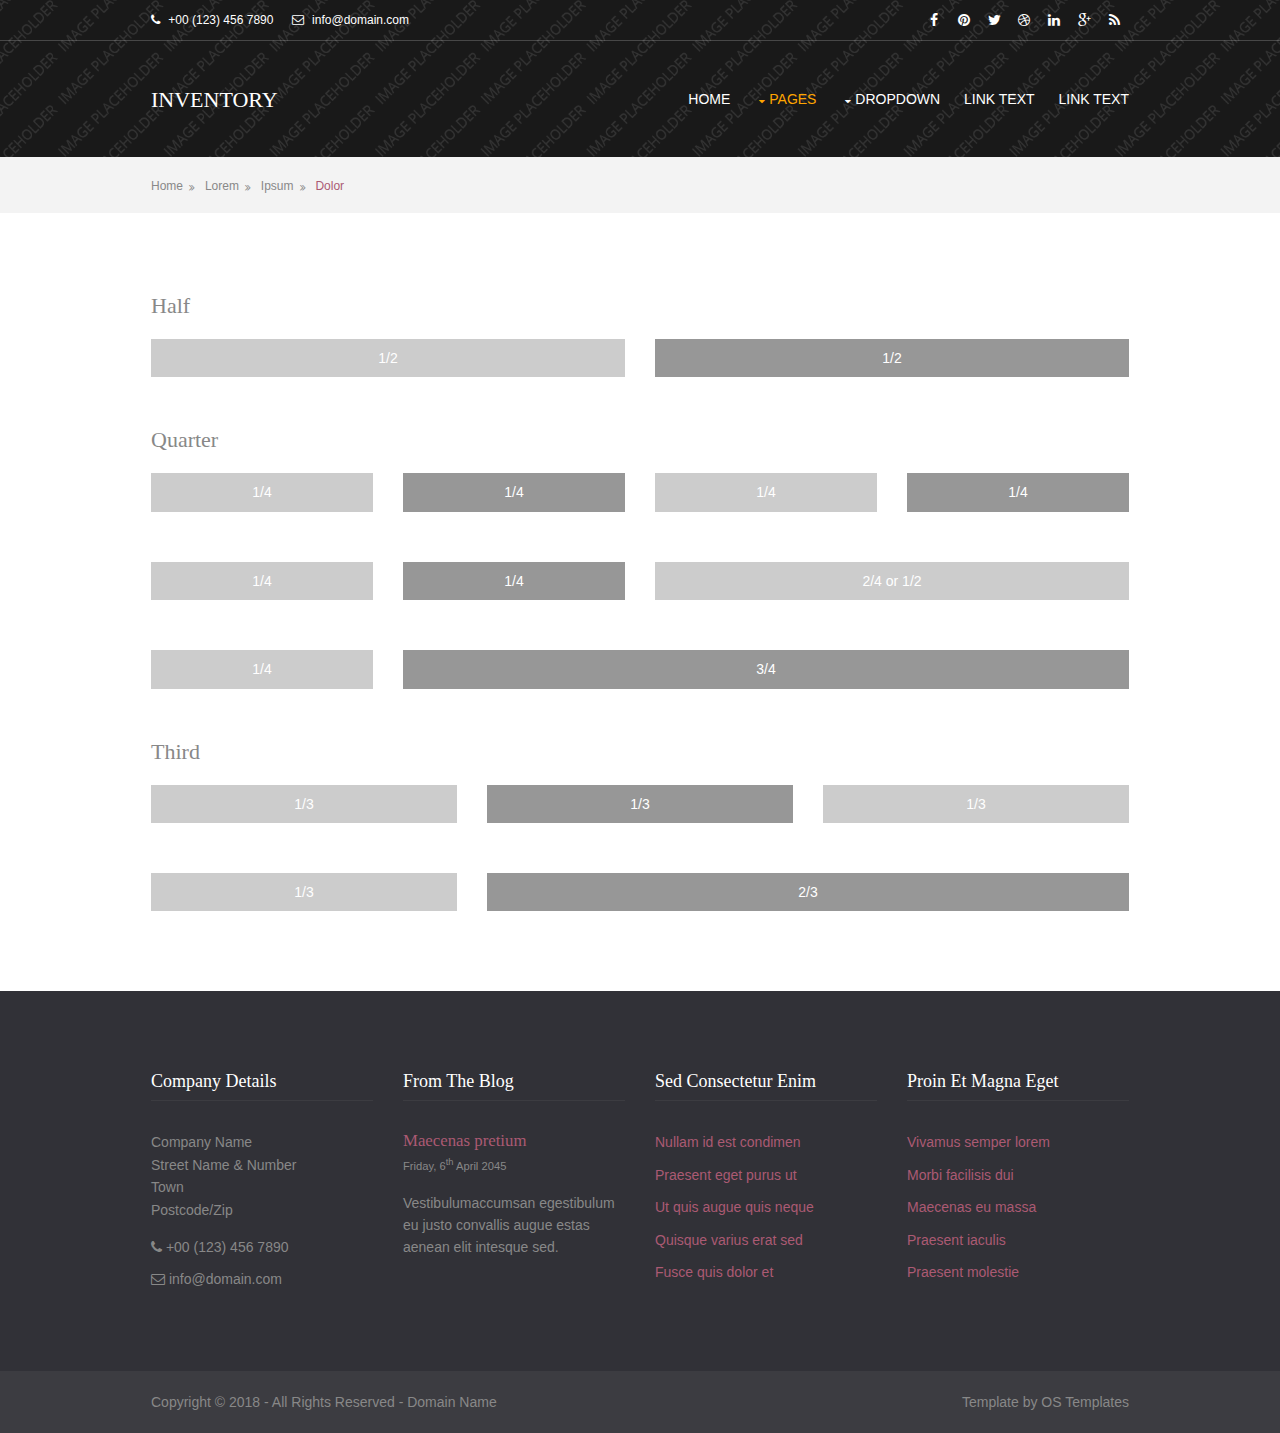
<file: QuanLyKho/pages/basic-grid.html>
<!DOCTYPE html>
<!--
Template Name: Inventory
Author: <a href="https://www.os-templates.com/">OS Templates</a>
Author URI: https://www.os-templates.com/
Licence: Free to use under our free template licence terms
Licence URI: https://www.os-templates.com/template-terms
-->
<html>
<head>
<title>Inventory | Pages | Basic Grid</title>
<meta charset="utf-8">
<meta name="viewport" content="width=device-width, initial-scale=1.0, maximum-scale=1.0, user-scalable=no">
<link href="../layout/styles/layout.css" rel="stylesheet" type="text/css" media="all">
<style type="text/css">
/* DEMO ONLY */
.container .demo{text-align:center;}
.container .demo div{padding:8px 0;}
.container .demo div:nth-child(odd){color:#FFFFFF; background:#CCCCCC;}
.container .demo div:nth-child(even){color:#FFFFFF; background:#979797;}
@media screen and (min-width:180px) and (max-width:900px){.container .demo div{margin-bottom:0;}}
/* DEMO ONLY */
</style>
</head>
<body id="top">
<!-- ################################################################################################ -->
<!-- ################################################################################################ -->
<!-- ################################################################################################ -->
<!-- Top Background Image Wrapper -->
<div class="bgded" style="background-image:url('../images/demo/backgrounds/01.png');">
  <div class="overlay"> 
    <!-- ################################################################################################ -->
    <!-- ################################################################################################ -->
    <!-- ################################################################################################ -->
    <div class="wrapper row0">
      <div id="topbar" class="clear"> 
        <!-- ################################################################################################ -->
        <div class="fl_left">
          <ul class="nospace inline pushright">
            <li><i class="fa fa-phone"></i> +00 (123) 456 7890</li>
            <li><i class="fa fa-envelope-o"></i> info@domain.com</li>
          </ul>
        </div>
        <div class="fl_right">
          <ul class="faico clear">
            <li><a class="faicon-facebook" href="#"><i class="fa fa-facebook"></i></a></li>
            <li><a class="faicon-pinterest" href="#"><i class="fa fa-pinterest"></i></a></li>
            <li><a class="faicon-twitter" href="#"><i class="fa fa-twitter"></i></a></li>
            <li><a class="faicon-dribble" href="#"><i class="fa fa-dribbble"></i></a></li>
            <li><a class="faicon-linkedin" href="#"><i class="fa fa-linkedin"></i></a></li>
            <li><a class="faicon-google-plus" href="#"><i class="fa fa-google-plus"></i></a></li>
            <li><a class="faicon-rss" href="#"><i class="fa fa-rss"></i></a></li>
          </ul>
        </div>
        <!-- ################################################################################################ -->
      </div>
    </div>
    <!-- ################################################################################################ -->
    <!-- ################################################################################################ -->
    <!-- ################################################################################################ -->
    <div class="wrapper row1">
      <header id="header" class="clear"> 
        <!-- ################################################################################################ -->
        <div id="logo" class="fl_left">
          <h1><a href="../index.html">Inventory</a></h1>
        </div>
        <nav id="mainav" class="fl_right">
          <ul class="clear">
            <li><a href="../index.html">Home</a></li>
            <li class="active"><a class="drop" href="#">Pages</a>
              <ul>
                <li><a href="gallery.html">Gallery</a></li>
                <li><a href="full-width.html">Full Width</a></li>
                <li><a href="sidebar-left.html">Sidebar Left</a></li>
                <li><a href="sidebar-right.html">Sidebar Right</a></li>
                <li class="active"><a href="basic-grid.html">Basic Grid</a></li>
              </ul>
            </li>
            <li><a class="drop" href="#">Dropdown</a>
              <ul>
                <li><a href="#">Level 2</a></li>
                <li><a class="drop" href="#">Level 2 + Drop</a>
                  <ul>
                    <li><a href="#">Level 3</a></li>
                    <li><a href="#">Level 3</a></li>
                    <li><a href="#">Level 3</a></li>
                  </ul>
                </li>
                <li><a href="#">Level 2</a></li>
              </ul>
            </li>
            <li><a href="#">Link Text</a></li>
            <li><a href="#">Link Text</a></li>
          </ul>
        </nav>
        <!-- ################################################################################################ -->
      </header>
    </div>
    <!-- ################################################################################################ -->
    <!-- ################################################################################################ -->
    <!-- ################################################################################################ -->
  </div>
</div>
<!-- End Top Background Image Wrapper -->
<!-- ################################################################################################ -->
<!-- ################################################################################################ -->
<!-- ################################################################################################ -->
<div class="wrapper row2">
  <div id="breadcrumb" class="clear"> 
    <!-- ################################################################################################ -->
    <ul>
      <li><a href="#">Home</a></li>
      <li><a href="#">Lorem</a></li>
      <li><a href="#">Ipsum</a></li>
      <li><a href="#">Dolor</a></li>
    </ul>
    <!-- ################################################################################################ -->
  </div>
</div>
<!-- ################################################################################################ -->
<!-- ################################################################################################ -->
<!-- ################################################################################################ -->
<div class="wrapper row3">
  <main class="container clear"> 
    <!-- main body -->
    <!-- ################################################################################################ -->
    <div class="content"> 
      <!-- ################################################################################################ -->
      <h2>Half</h2>
      <!-- ################################################################################################ -->
      <div class="group btmspace-50 demo">
        <div class="one_half first">1/2</div>
        <div class="one_half">1/2</div>
      </div>
      <!-- ################################################################################################ -->
      <h2>Quarter</h2>
      <!-- ################################################################################################ -->
      <div class="group btmspace-50 demo">
        <div class="one_quarter first">1/4</div>
        <div class="one_quarter">1/4</div>
        <div class="one_quarter">1/4</div>
        <div class="one_quarter">1/4</div>
      </div>
      <div class="group btmspace-50 demo">
        <div class="one_quarter first">1/4</div>
        <div class="one_quarter">1/4</div>
        <div class="two_quarter">2/4 or 1/2</div>
      </div>
      <div class="group btmspace-50 demo">
        <div class="one_quarter first">1/4</div>
        <div class="three_quarter">3/4</div>
      </div>
      <!-- ################################################################################################ -->
      <h2>Third</h2>
      <!-- ################################################################################################ -->
      <div class="group btmspace-50 demo">
        <div class="one_third first">1/3</div>
        <div class="one_third">1/3</div>
        <div class="one_third">1/3</div>
      </div>
      <div class="group demo">
        <div class="one_third first">1/3</div>
        <div class="two_third">2/3</div>
      </div>
      <!-- ################################################################################################ -->
    </div>
    <!-- ################################################################################################ -->
    <!-- / main body -->
    <div class="clear"></div>
  </main>
</div>
<!-- ################################################################################################ -->
<!-- ################################################################################################ -->
<!-- ################################################################################################ -->
<div class="wrapper row4">
  <footer id="footer" class="clear"> 
    <!-- ################################################################################################ -->
    <div class="one_quarter first">
      <h6 class="title">Company Details</h6>
      <address class="btmspace-15">
      Company Name<br>
      Street Name &amp; Number<br>
      Town<br>
      Postcode/Zip
      </address>
      <ul class="nospace">
        <li class="btmspace-10"><span class="fa fa-phone"></span> +00 (123) 456 7890</li>
        <li><span class="fa fa-envelope-o"></span> info@domain.com</li>
      </ul>
    </div>
    <div class="one_quarter">
      <h6 class="title">From The Blog</h6>
      <article>
        <h2 class="nospace font-x1"><a href="#">Maecenas pretium</a></h2>
        <time class="smallfont" datetime="2045-04-06">Friday, 6<sup>th</sup> April 2045</time>
        <p>Vestibulumaccumsan egestibulum eu justo convallis augue estas aenean elit intesque sed.</p>
      </article>
    </div>
    <div class="one_quarter">
      <h6 class="title">Sed consectetur enim</h6>
      <ul class="nospace linklist">
        <li><a href="#">Nullam id est condimen</a></li>
        <li><a href="#">Praesent eget purus ut</a></li>
        <li><a href="#">Ut quis augue quis neque</a></li>
        <li><a href="#">Quisque varius erat sed</a></li>
        <li><a href="#">Fusce quis dolor et</a></li>
      </ul>
    </div>
    <div class="one_quarter">
      <h6 class="title">Proin et magna eget</h6>
      <ul class="nospace linklist">
        <li><a href="#">Vivamus semper lorem</a></li>
        <li><a href="#">Morbi facilisis dui</a></li>
        <li><a href="#">Maecenas eu massa</a></li>
        <li><a href="#">Praesent iaculis</a></li>
        <li><a href="#">Praesent molestie</a></li>
      </ul>
    </div>
    <!-- ################################################################################################ -->
  </footer>
</div>
<!-- ################################################################################################ -->
<!-- ################################################################################################ -->
<!-- ################################################################################################ -->
<div class="wrapper row5">
  <div id="copyright" class="clear"> 
    <!-- ################################################################################################ -->
    <p class="fl_left">Copyright &copy; 2018 - All Rights Reserved - <a href="#">Domain Name</a></p>
    <p class="fl_right">Template by <a target="_blank" href="https://www.os-templates.com/" title="Free Website Templates">OS Templates</a></p>
    <!-- ################################################################################################ -->
  </div>
</div>
<!-- ################################################################################################ -->
<!-- ################################################################################################ -->
<!-- ################################################################################################ -->
<a id="backtotop" href="#top"><i class="fa fa-chevron-up"></i></a>
<!-- JAVASCRIPTS -->
<script src="../layout/scripts/jquery.min.js"></script>
<script src="../layout/scripts/jquery.backtotop.js"></script>
<script src="../layout/scripts/jquery.mobilemenu.js"></script>
</body>
</html>
</file>
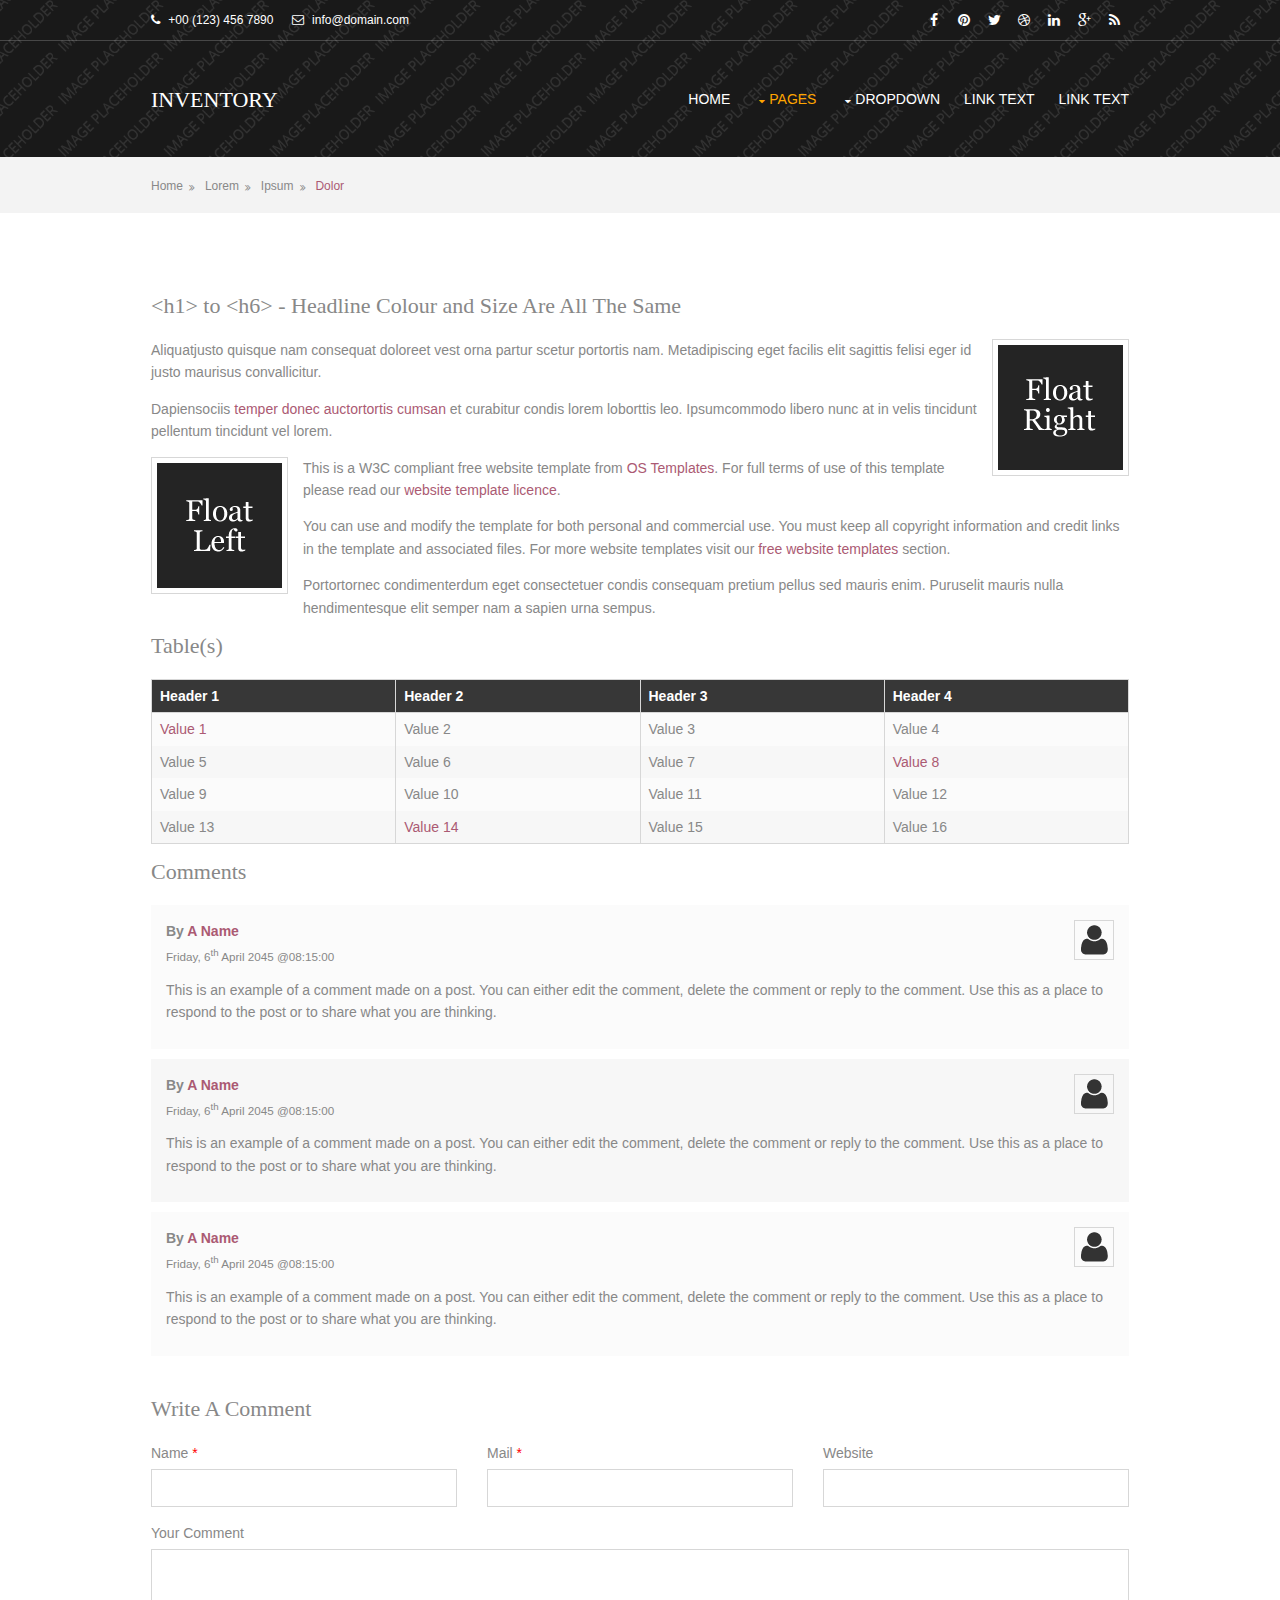
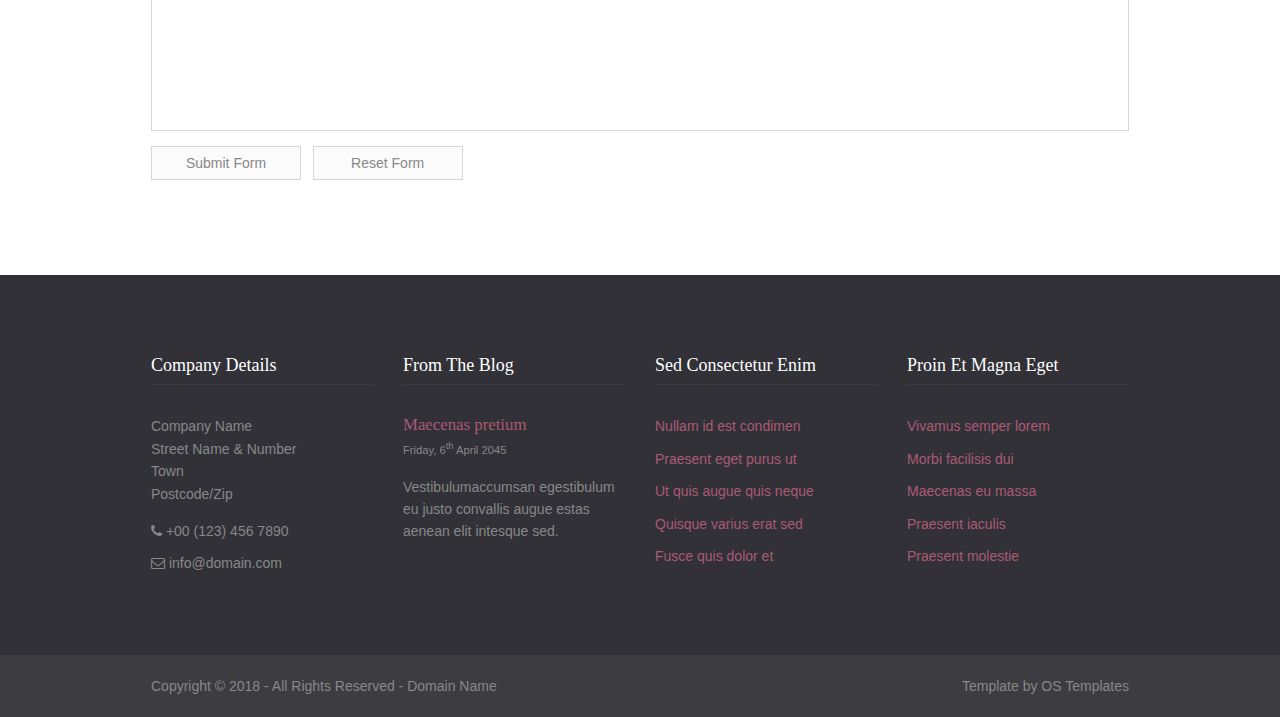
<file: QuanLyKho/pages/full-width.html>
<!DOCTYPE html>
<!--
Template Name: Inventory
Author: <a href="https://www.os-templates.com/">OS Templates</a>
Author URI: https://www.os-templates.com/
Licence: Free to use under our free template licence terms
Licence URI: https://www.os-templates.com/template-terms
-->
<html>
<head>
<title>Inventory | Pages | Full Width</title>
<meta charset="utf-8">
<meta name="viewport" content="width=device-width, initial-scale=1.0, maximum-scale=1.0, user-scalable=no">
<link href="../layout/styles/layout.css" rel="stylesheet" type="text/css" media="all">
</head>
<body id="top">
<!-- ################################################################################################ -->
<!-- ################################################################################################ -->
<!-- ################################################################################################ -->
<!-- Top Background Image Wrapper -->
<div class="bgded" style="background-image:url('../images/demo/backgrounds/01.png');">
  <div class="overlay"> 
    <!-- ################################################################################################ -->
    <!-- ################################################################################################ -->
    <!-- ################################################################################################ -->
    <div class="wrapper row0">
      <div id="topbar" class="clear"> 
        <!-- ################################################################################################ -->
        <div class="fl_left">
          <ul class="nospace inline pushright">
            <li><i class="fa fa-phone"></i> +00 (123) 456 7890</li>
            <li><i class="fa fa-envelope-o"></i> info@domain.com</li>
          </ul>
        </div>
        <div class="fl_right">
          <ul class="faico clear">
            <li><a class="faicon-facebook" href="#"><i class="fa fa-facebook"></i></a></li>
            <li><a class="faicon-pinterest" href="#"><i class="fa fa-pinterest"></i></a></li>
            <li><a class="faicon-twitter" href="#"><i class="fa fa-twitter"></i></a></li>
            <li><a class="faicon-dribble" href="#"><i class="fa fa-dribbble"></i></a></li>
            <li><a class="faicon-linkedin" href="#"><i class="fa fa-linkedin"></i></a></li>
            <li><a class="faicon-google-plus" href="#"><i class="fa fa-google-plus"></i></a></li>
            <li><a class="faicon-rss" href="#"><i class="fa fa-rss"></i></a></li>
          </ul>
        </div>
        <!-- ################################################################################################ -->
      </div>
    </div>
    <!-- ################################################################################################ -->
    <!-- ################################################################################################ -->
    <!-- ################################################################################################ -->
    <div class="wrapper row1">
      <header id="header" class="clear"> 
        <!-- ################################################################################################ -->
        <div id="logo" class="fl_left">
          <h1><a href="../index.html">Inventory</a></h1>
        </div>
        <nav id="mainav" class="fl_right">
          <ul class="clear">
            <li><a href="../index.html">Home</a></li>
            <li class="active"><a class="drop" href="#">Pages</a>
              <ul>
                <li><a href="gallery.html">Gallery</a></li>
                <li class="active"><a href="full-width.html">Full Width</a></li>
                <li><a href="sidebar-left.html">Sidebar Left</a></li>
                <li><a href="sidebar-right.html">Sidebar Right</a></li>
                <li><a href="basic-grid.html">Basic Grid</a></li>
              </ul>
            </li>
            <li><a class="drop" href="#">Dropdown</a>
              <ul>
                <li><a href="#">Level 2</a></li>
                <li><a class="drop" href="#">Level 2 + Drop</a>
                  <ul>
                    <li><a href="#">Level 3</a></li>
                    <li><a href="#">Level 3</a></li>
                    <li><a href="#">Level 3</a></li>
                  </ul>
                </li>
                <li><a href="#">Level 2</a></li>
              </ul>
            </li>
            <li><a href="#">Link Text</a></li>
            <li><a href="#">Link Text</a></li>
          </ul>
        </nav>
        <!-- ################################################################################################ -->
      </header>
    </div>
    <!-- ################################################################################################ -->
    <!-- ################################################################################################ -->
    <!-- ################################################################################################ -->
  </div>
</div>
<!-- End Top Background Image Wrapper -->
<!-- ################################################################################################ -->
<!-- ################################################################################################ -->
<!-- ################################################################################################ -->
<div class="wrapper row2">
  <div id="breadcrumb" class="clear"> 
    <!-- ################################################################################################ -->
    <ul>
      <li><a href="#">Home</a></li>
      <li><a href="#">Lorem</a></li>
      <li><a href="#">Ipsum</a></li>
      <li><a href="#">Dolor</a></li>
    </ul>
    <!-- ################################################################################################ -->
  </div>
</div>
<!-- ################################################################################################ -->
<!-- ################################################################################################ -->
<!-- ################################################################################################ -->
<div class="wrapper row3">
  <main class="container clear"> 
    <!-- main body -->
    <!-- ################################################################################################ -->
    <div class="content"> 
      <!-- ################################################################################################ -->
      <h1>&lt;h1&gt; to &lt;h6&gt; - Headline Colour and Size Are All The Same</h1>
      <img class="imgr borderedbox inspace-5" src="../images/demo/imgr.gif" alt="">
      <p>Aliquatjusto quisque nam consequat doloreet vest orna partur scetur portortis nam. Metadipiscing eget facilis elit sagittis felisi eger id justo maurisus convallicitur.</p>
      <p>Dapiensociis <a href="#">temper donec auctortortis cumsan</a> et curabitur condis lorem loborttis leo. Ipsumcommodo libero nunc at in velis tincidunt pellentum tincidunt vel lorem.</p>
      <img class="imgl borderedbox inspace-5" src="../images/demo/imgl.gif" alt="">
      <p>This is a W3C compliant free website template from <a href="https://www.os-templates.com/" title="Free Website Templates">OS Templates</a>. For full terms of use of this template please read our <a href="https://www.os-templates.com/template-terms">website template licence</a>.</p>
      <p>You can use and modify the template for both personal and commercial use. You must keep all copyright information and credit links in the template and associated files. For more website templates visit our <a href="https://www.os-templates.com/">free website templates</a> section.</p>
      <p>Portortornec condimenterdum eget consectetuer condis consequam pretium pellus sed mauris enim. Puruselit mauris nulla hendimentesque elit semper nam a sapien urna sempus.</p>
      <h1>Table(s)</h1>
      <div class="scrollable">
        <table>
          <thead>
            <tr>
              <th>Header 1</th>
              <th>Header 2</th>
              <th>Header 3</th>
              <th>Header 4</th>
            </tr>
          </thead>
          <tbody>
            <tr>
              <td><a href="#">Value 1</a></td>
              <td>Value 2</td>
              <td>Value 3</td>
              <td>Value 4</td>
            </tr>
            <tr>
              <td>Value 5</td>
              <td>Value 6</td>
              <td>Value 7</td>
              <td><a href="#">Value 8</a></td>
            </tr>
            <tr>
              <td>Value 9</td>
              <td>Value 10</td>
              <td>Value 11</td>
              <td>Value 12</td>
            </tr>
            <tr>
              <td>Value 13</td>
              <td><a href="#">Value 14</a></td>
              <td>Value 15</td>
              <td>Value 16</td>
            </tr>
          </tbody>
        </table>
      </div>
      <div id="comments">
        <h2>Comments</h2>
        <ul>
          <li>
            <article>
              <header>
                <figure class="avatar"><img src="../images/demo/avatar.png" alt=""></figure>
                <address>
                By <a href="#">A Name</a>
                </address>
                <time datetime="2045-04-06T08:15+00:00">Friday, 6<sup>th</sup> April 2045 @08:15:00</time>
              </header>
              <div class="comcont">
                <p>This is an example of a comment made on a post. You can either edit the comment, delete the comment or reply to the comment. Use this as a place to respond to the post or to share what you are thinking.</p>
              </div>
            </article>
          </li>
          <li>
            <article>
              <header>
                <figure class="avatar"><img src="../images/demo/avatar.png" alt=""></figure>
                <address>
                By <a href="#">A Name</a>
                </address>
                <time datetime="2045-04-06T08:15+00:00">Friday, 6<sup>th</sup> April 2045 @08:15:00</time>
              </header>
              <div class="comcont">
                <p>This is an example of a comment made on a post. You can either edit the comment, delete the comment or reply to the comment. Use this as a place to respond to the post or to share what you are thinking.</p>
              </div>
            </article>
          </li>
          <li>
            <article>
              <header>
                <figure class="avatar"><img src="../images/demo/avatar.png" alt=""></figure>
                <address>
                By <a href="#">A Name</a>
                </address>
                <time datetime="2045-04-06T08:15+00:00">Friday, 6<sup>th</sup> April 2045 @08:15:00</time>
              </header>
              <div class="comcont">
                <p>This is an example of a comment made on a post. You can either edit the comment, delete the comment or reply to the comment. Use this as a place to respond to the post or to share what you are thinking.</p>
              </div>
            </article>
          </li>
        </ul>
        <h2>Write A Comment</h2>
        <form action="#" method="post">
          <div class="one_third first">
            <label for="name">Name <span>*</span></label>
            <input type="text" name="name" id="name" value="" size="22">
          </div>
          <div class="one_third">
            <label for="email">Mail <span>*</span></label>
            <input type="text" name="email" id="email" value="" size="22">
          </div>
          <div class="one_third">
            <label for="url">Website</label>
            <input type="text" name="url" id="url" value="" size="22">
          </div>
          <div class="block clear">
            <label for="comment">Your Comment</label>
            <textarea name="comment" id="comment" cols="25" rows="10"></textarea>
          </div>
          <div>
            <input name="submit" type="submit" value="Submit Form">
            &nbsp;
            <input name="reset" type="reset" value="Reset Form">
          </div>
        </form>
      </div>
      <!-- ################################################################################################ -->
    </div>
    <!-- ################################################################################################ -->
    <!-- / main body -->
    <div class="clear"></div>
  </main>
</div>
<!-- ################################################################################################ -->
<!-- ################################################################################################ -->
<!-- ################################################################################################ -->
<div class="wrapper row4">
  <footer id="footer" class="clear"> 
    <!-- ################################################################################################ -->
    <div class="one_quarter first">
      <h6 class="title">Company Details</h6>
      <address class="btmspace-15">
      Company Name<br>
      Street Name &amp; Number<br>
      Town<br>
      Postcode/Zip
      </address>
      <ul class="nospace">
        <li class="btmspace-10"><span class="fa fa-phone"></span> +00 (123) 456 7890</li>
        <li><span class="fa fa-envelope-o"></span> info@domain.com</li>
      </ul>
    </div>
    <div class="one_quarter">
      <h6 class="title">From The Blog</h6>
      <article>
        <h2 class="nospace font-x1"><a href="#">Maecenas pretium</a></h2>
        <time class="smallfont" datetime="2045-04-06">Friday, 6<sup>th</sup> April 2045</time>
        <p>Vestibulumaccumsan egestibulum eu justo convallis augue estas aenean elit intesque sed.</p>
      </article>
    </div>
    <div class="one_quarter">
      <h6 class="title">Sed consectetur enim</h6>
      <ul class="nospace linklist">
        <li><a href="#">Nullam id est condimen</a></li>
        <li><a href="#">Praesent eget purus ut</a></li>
        <li><a href="#">Ut quis augue quis neque</a></li>
        <li><a href="#">Quisque varius erat sed</a></li>
        <li><a href="#">Fusce quis dolor et</a></li>
      </ul>
    </div>
    <div class="one_quarter">
      <h6 class="title">Proin et magna eget</h6>
      <ul class="nospace linklist">
        <li><a href="#">Vivamus semper lorem</a></li>
        <li><a href="#">Morbi facilisis dui</a></li>
        <li><a href="#">Maecenas eu massa</a></li>
        <li><a href="#">Praesent iaculis</a></li>
        <li><a href="#">Praesent molestie</a></li>
      </ul>
    </div>
    <!-- ################################################################################################ -->
  </footer>
</div>
<!-- ################################################################################################ -->
<!-- ################################################################################################ -->
<!-- ################################################################################################ -->
<div class="wrapper row5">
  <div id="copyright" class="clear"> 
    <!-- ################################################################################################ -->
    <p class="fl_left">Copyright &copy; 2018 - All Rights Reserved - <a href="#">Domain Name</a></p>
    <p class="fl_right">Template by <a target="_blank" href="https://www.os-templates.com/" title="Free Website Templates">OS Templates</a></p>
    <!-- ################################################################################################ -->
  </div>
</div>
<!-- ################################################################################################ -->
<!-- ################################################################################################ -->
<!-- ################################################################################################ -->
<a id="backtotop" href="#top"><i class="fa fa-chevron-up"></i></a>
<!-- JAVASCRIPTS -->
<script src="../layout/scripts/jquery.min.js"></script>
<script src="../layout/scripts/jquery.backtotop.js"></script>
<script src="../layout/scripts/jquery.mobilemenu.js"></script>
</body>
</html>
</file>
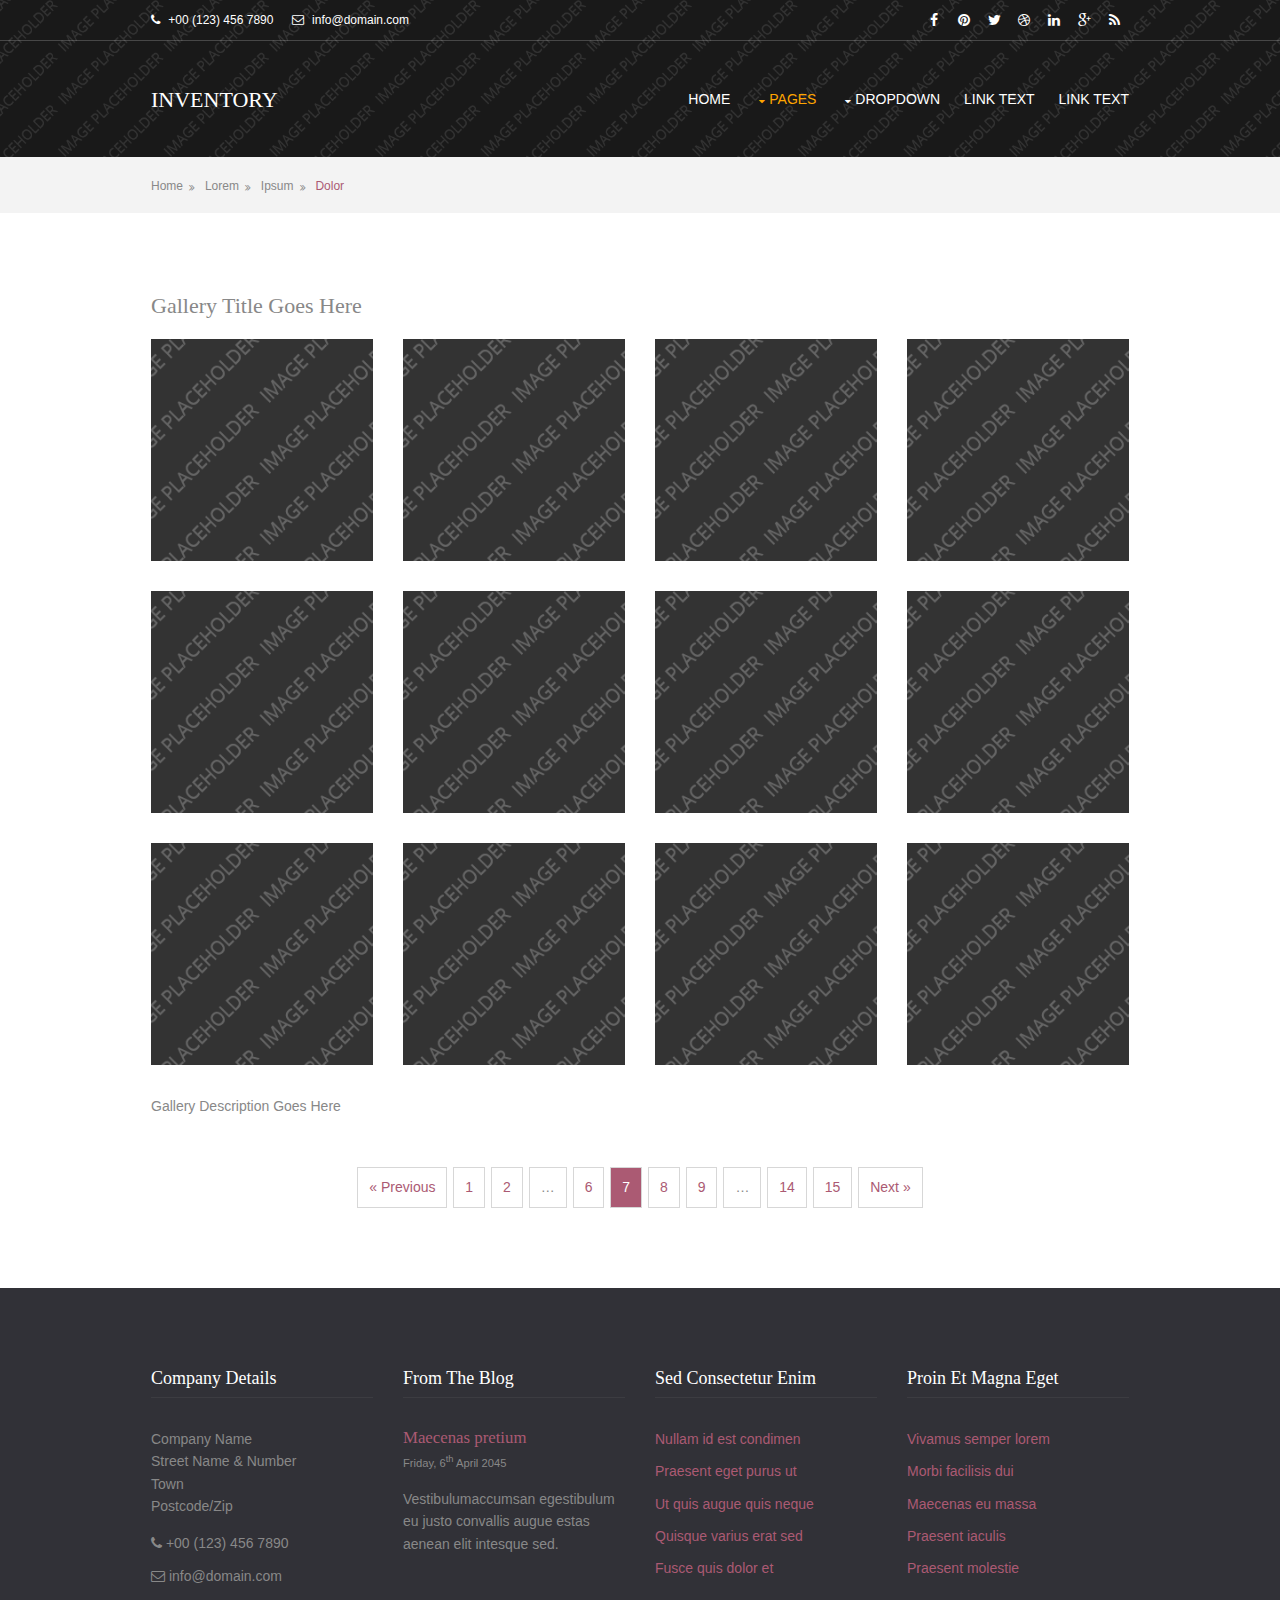
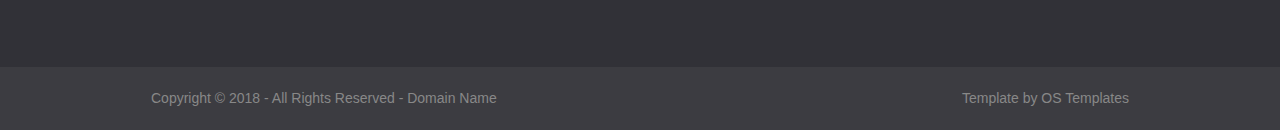
<file: QuanLyKho/pages/gallery.html>
<!DOCTYPE html>
<!--
Template Name: Inventory
Author: <a href="https://www.os-templates.com/">OS Templates</a>
Author URI: https://www.os-templates.com/
Licence: Free to use under our free template licence terms
Licence URI: https://www.os-templates.com/template-terms
-->
<html>
<head>
<title>Inventory | Pages | Gallery</title>
<meta charset="utf-8">
<meta name="viewport" content="width=device-width, initial-scale=1.0, maximum-scale=1.0, user-scalable=no">
<link href="../layout/styles/layout.css" rel="stylesheet" type="text/css" media="all">
</head>
<body id="top">
<!-- ################################################################################################ -->
<!-- ################################################################################################ -->
<!-- ################################################################################################ -->
<!-- Top Background Image Wrapper -->
<div class="bgded" style="background-image:url('../images/demo/backgrounds/01.png');">
  <div class="overlay"> 
    <!-- ################################################################################################ -->
    <!-- ################################################################################################ -->
    <!-- ################################################################################################ -->
    <div class="wrapper row0">
      <div id="topbar" class="clear"> 
        <!-- ################################################################################################ -->
        <div class="fl_left">
          <ul class="nospace inline pushright">
            <li><i class="fa fa-phone"></i> +00 (123) 456 7890</li>
            <li><i class="fa fa-envelope-o"></i> info@domain.com</li>
          </ul>
        </div>
        <div class="fl_right">
          <ul class="faico clear">
            <li><a class="faicon-facebook" href="#"><i class="fa fa-facebook"></i></a></li>
            <li><a class="faicon-pinterest" href="#"><i class="fa fa-pinterest"></i></a></li>
            <li><a class="faicon-twitter" href="#"><i class="fa fa-twitter"></i></a></li>
            <li><a class="faicon-dribble" href="#"><i class="fa fa-dribbble"></i></a></li>
            <li><a class="faicon-linkedin" href="#"><i class="fa fa-linkedin"></i></a></li>
            <li><a class="faicon-google-plus" href="#"><i class="fa fa-google-plus"></i></a></li>
            <li><a class="faicon-rss" href="#"><i class="fa fa-rss"></i></a></li>
          </ul>
        </div>
        <!-- ################################################################################################ -->
      </div>
    </div>
    <!-- ################################################################################################ -->
    <!-- ################################################################################################ -->
    <!-- ################################################################################################ -->
    <div class="wrapper row1">
      <header id="header" class="clear"> 
        <!-- ################################################################################################ -->
        <div id="logo" class="fl_left">
          <h1><a href="../index.html">Inventory</a></h1>
        </div>
        <nav id="mainav" class="fl_right">
          <ul class="clear">
            <li><a href="../index.html">Home</a></li>
            <li class="active"><a class="drop" href="#">Pages</a>
              <ul>
                <li class="active"><a href="gallery.html">Gallery</a></li>
                <li><a href="full-width.html">Full Width</a></li>
                <li><a href="sidebar-left.html">Sidebar Left</a></li>
                <li><a href="sidebar-right.html">Sidebar Right</a></li>
                <li><a href="basic-grid.html">Basic Grid</a></li>
              </ul>
            </li>
            <li><a class="drop" href="#">Dropdown</a>
              <ul>
                <li><a href="#">Level 2</a></li>
                <li><a class="drop" href="#">Level 2 + Drop</a>
                  <ul>
                    <li><a href="#">Level 3</a></li>
                    <li><a href="#">Level 3</a></li>
                    <li><a href="#">Level 3</a></li>
                  </ul>
                </li>
                <li><a href="#">Level 2</a></li>
              </ul>
            </li>
            <li><a href="#">Link Text</a></li>
            <li><a href="#">Link Text</a></li>
          </ul>
        </nav>
        <!-- ################################################################################################ -->
      </header>
    </div>
    <!-- ################################################################################################ -->
    <!-- ################################################################################################ -->
    <!-- ################################################################################################ -->
  </div>
</div>
<!-- End Top Background Image Wrapper -->
<!-- ################################################################################################ -->
<!-- ################################################################################################ -->
<!-- ################################################################################################ -->
<div class="wrapper row2">
  <div id="breadcrumb" class="clear"> 
    <!-- ################################################################################################ -->
    <ul>
      <li><a href="#">Home</a></li>
      <li><a href="#">Lorem</a></li>
      <li><a href="#">Ipsum</a></li>
      <li><a href="#">Dolor</a></li>
    </ul>
    <!-- ################################################################################################ -->
  </div>
</div>
<!-- ################################################################################################ -->
<!-- ################################################################################################ -->
<!-- ################################################################################################ -->
<div class="wrapper row3">
  <main class="container clear"> 
    <!-- main body -->
    <!-- ################################################################################################ -->
    <div class="content"> 
      <!-- ################################################################################################ -->
      <div id="gallery">
        <figure>
          <header class="heading">Gallery Title Goes Here</header>
          <ul class="nospace clear">
            <li class="one_quarter first"><a href="#"><img src="../images/demo/gallery/01.png" alt=""></a></li>
            <li class="one_quarter"><a href="#"><img src="../images/demo/gallery/01.png" alt=""></a></li>
            <li class="one_quarter"><a href="#"><img src="../images/demo/gallery/01.png" alt=""></a></li>
            <li class="one_quarter"><a href="#"><img src="../images/demo/gallery/01.png" alt=""></a></li>
            <li class="one_quarter first"><a href="#"><img src="../images/demo/gallery/01.png" alt=""></a></li>
            <li class="one_quarter"><a href="#"><img src="../images/demo/gallery/01.png" alt=""></a></li>
            <li class="one_quarter"><a href="#"><img src="../images/demo/gallery/01.png" alt=""></a></li>
            <li class="one_quarter"><a href="#"><img src="../images/demo/gallery/01.png" alt=""></a></li>
            <li class="one_quarter first"><a href="#"><img src="../images/demo/gallery/01.png" alt=""></a></li>
            <li class="one_quarter"><a href="#"><img src="../images/demo/gallery/01.png" alt=""></a></li>
            <li class="one_quarter"><a href="#"><img src="../images/demo/gallery/01.png" alt=""></a></li>
            <li class="one_quarter"><a href="#"><img src="../images/demo/gallery/01.png" alt=""></a></li>
          </ul>
          <figcaption>Gallery Description Goes Here</figcaption>
        </figure>
      </div>
      <!-- ################################################################################################ -->
      <!-- ################################################################################################ -->
      <nav class="pagination">
        <ul>
          <li><a href="#">&laquo; Previous</a></li>
          <li><a href="#">1</a></li>
          <li><a href="#">2</a></li>
          <li><strong>&hellip;</strong></li>
          <li><a href="#">6</a></li>
          <li class="current"><strong>7</strong></li>
          <li><a href="#">8</a></li>
          <li><a href="#">9</a></li>
          <li><strong>&hellip;</strong></li>
          <li><a href="#">14</a></li>
          <li><a href="#">15</a></li>
          <li><a href="#">Next &raquo;</a></li>
        </ul>
      </nav>
      <!-- ################################################################################################ -->
    </div>
    <!-- ################################################################################################ -->
    <!-- / main body -->
    <div class="clear"></div>
  </main>
</div>
<!-- ################################################################################################ -->
<!-- ################################################################################################ -->
<!-- ################################################################################################ -->
<div class="wrapper row4">
  <footer id="footer" class="clear"> 
    <!-- ################################################################################################ -->
    <div class="one_quarter first">
      <h6 class="title">Company Details</h6>
      <address class="btmspace-15">
      Company Name<br>
      Street Name &amp; Number<br>
      Town<br>
      Postcode/Zip
      </address>
      <ul class="nospace">
        <li class="btmspace-10"><span class="fa fa-phone"></span> +00 (123) 456 7890</li>
        <li><span class="fa fa-envelope-o"></span> info@domain.com</li>
      </ul>
    </div>
    <div class="one_quarter">
      <h6 class="title">From The Blog</h6>
      <article>
        <h2 class="nospace font-x1"><a href="#">Maecenas pretium</a></h2>
        <time class="smallfont" datetime="2045-04-06">Friday, 6<sup>th</sup> April 2045</time>
        <p>Vestibulumaccumsan egestibulum eu justo convallis augue estas aenean elit intesque sed.</p>
      </article>
    </div>
    <div class="one_quarter">
      <h6 class="title">Sed consectetur enim</h6>
      <ul class="nospace linklist">
        <li><a href="#">Nullam id est condimen</a></li>
        <li><a href="#">Praesent eget purus ut</a></li>
        <li><a href="#">Ut quis augue quis neque</a></li>
        <li><a href="#">Quisque varius erat sed</a></li>
        <li><a href="#">Fusce quis dolor et</a></li>
      </ul>
    </div>
    <div class="one_quarter">
      <h6 class="title">Proin et magna eget</h6>
      <ul class="nospace linklist">
        <li><a href="#">Vivamus semper lorem</a></li>
        <li><a href="#">Morbi facilisis dui</a></li>
        <li><a href="#">Maecenas eu massa</a></li>
        <li><a href="#">Praesent iaculis</a></li>
        <li><a href="#">Praesent molestie</a></li>
      </ul>
    </div>
    <!-- ################################################################################################ -->
  </footer>
</div>
<!-- ################################################################################################ -->
<!-- ################################################################################################ -->
<!-- ################################################################################################ -->
<div class="wrapper row5">
  <div id="copyright" class="clear"> 
    <!-- ################################################################################################ -->
    <p class="fl_left">Copyright &copy; 2018 - All Rights Reserved - <a href="#">Domain Name</a></p>
    <p class="fl_right">Template by <a target="_blank" href="https://www.os-templates.com/" title="Free Website Templates">OS Templates</a></p>
    <!-- ################################################################################################ -->
  </div>
</div>
<!-- ################################################################################################ -->
<!-- ################################################################################################ -->
<!-- ################################################################################################ -->
<a id="backtotop" href="#top"><i class="fa fa-chevron-up"></i></a>
<!-- JAVASCRIPTS -->
<script src="../layout/scripts/jquery.min.js"></script>
<script src="../layout/scripts/jquery.backtotop.js"></script>
<script src="../layout/scripts/jquery.mobilemenu.js"></script>
</body>
</html>
</file>
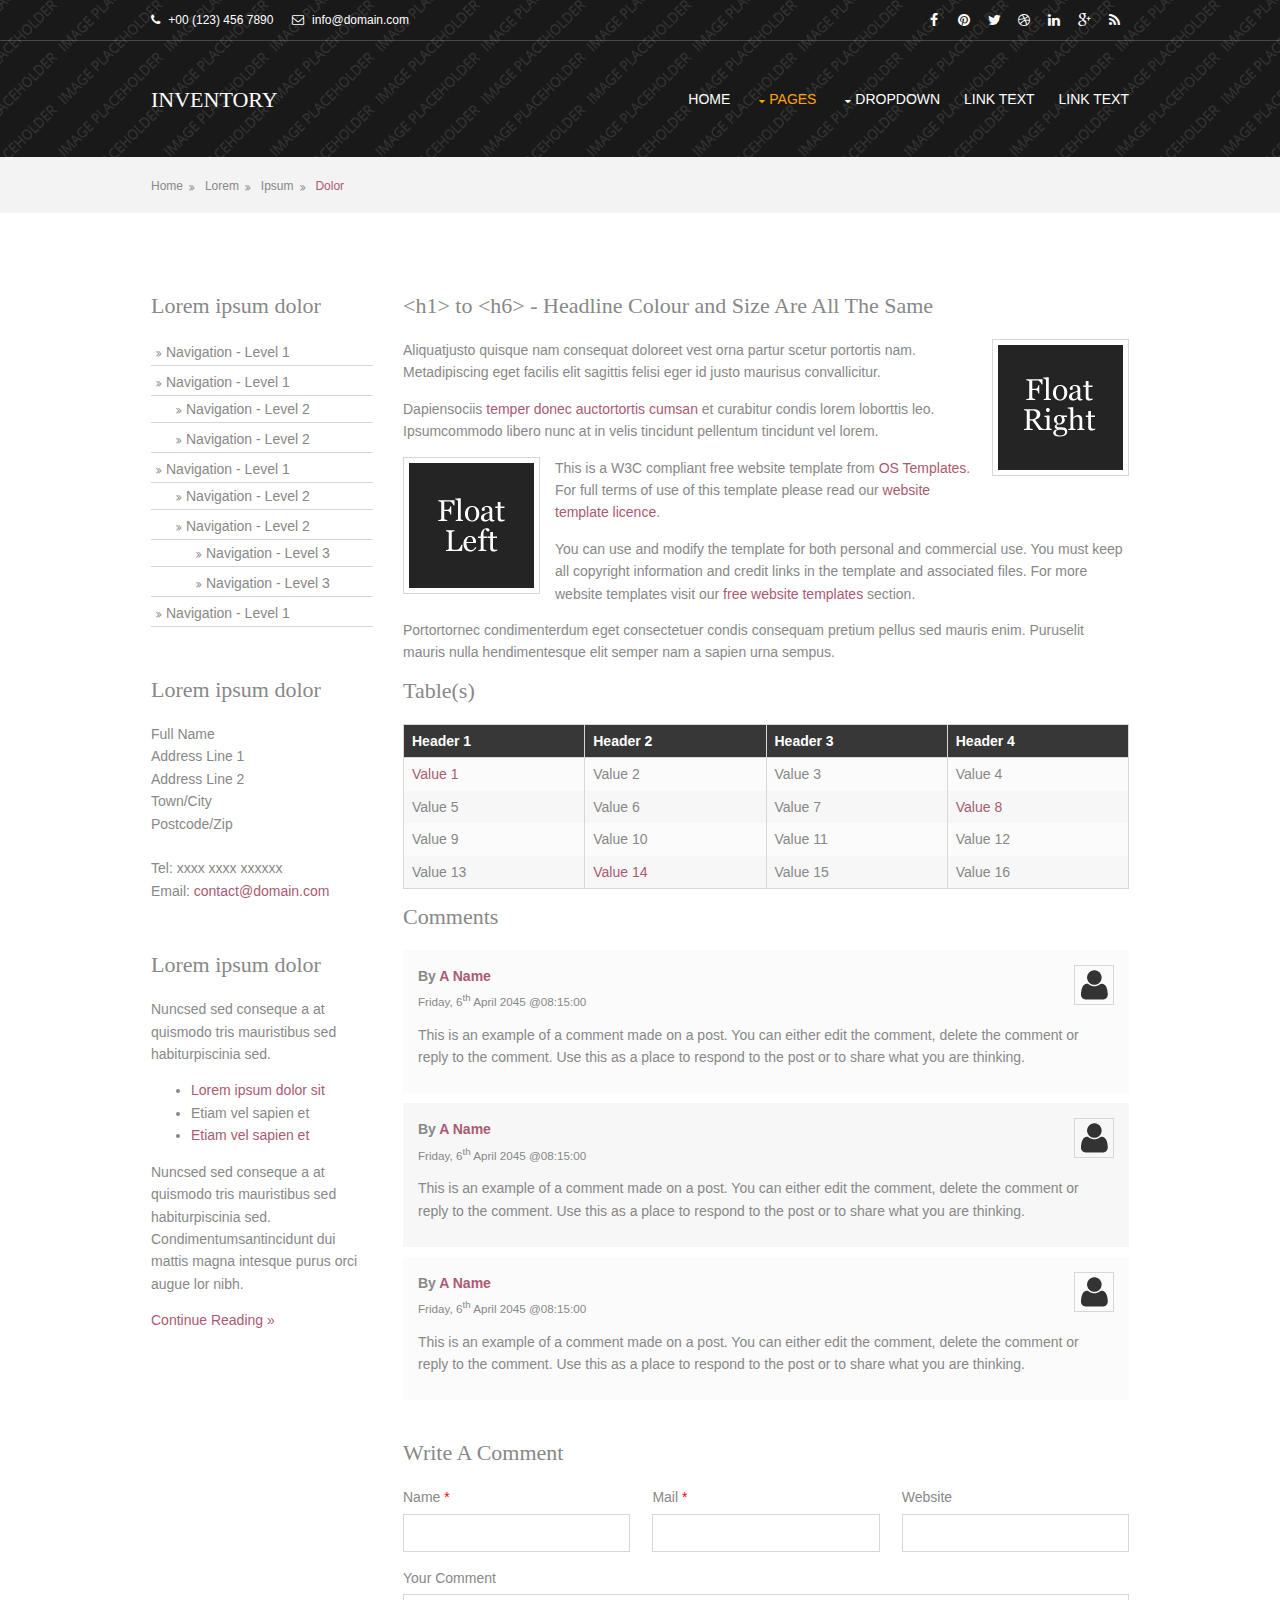
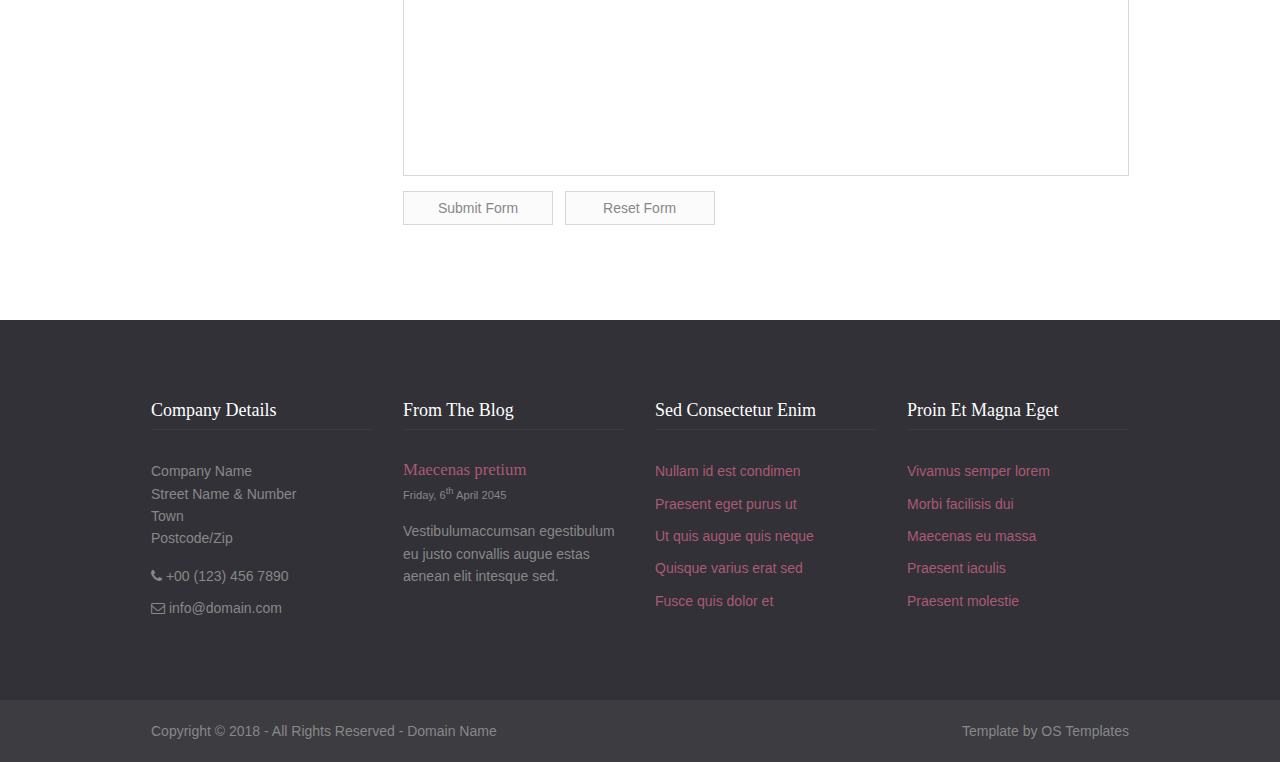
<file: QuanLyKho/pages/sidebar-left.html>
<!DOCTYPE html>
<!--
Template Name: Inventory
Author: <a href="https://www.os-templates.com/">OS Templates</a>
Author URI: https://www.os-templates.com/
Licence: Free to use under our free template licence terms
Licence URI: https://www.os-templates.com/template-terms
-->
<html>
<head>
<title>Inventory | Pages | Sidebar Left</title>
<meta charset="utf-8">
<meta name="viewport" content="width=device-width, initial-scale=1.0, maximum-scale=1.0, user-scalable=no">
<link href="../layout/styles/layout.css" rel="stylesheet" type="text/css" media="all">
</head>
<body id="top">
<!-- ################################################################################################ -->
<!-- ################################################################################################ -->
<!-- ################################################################################################ -->
<!-- Top Background Image Wrapper -->
<div class="bgded" style="background-image:url('../images/demo/backgrounds/01.png');">
  <div class="overlay"> 
    <!-- ################################################################################################ -->
    <!-- ################################################################################################ -->
    <!-- ################################################################################################ -->
    <div class="wrapper row0">
      <div id="topbar" class="clear"> 
        <!-- ################################################################################################ -->
        <div class="fl_left">
          <ul class="nospace inline pushright">
            <li><i class="fa fa-phone"></i> +00 (123) 456 7890</li>
            <li><i class="fa fa-envelope-o"></i> info@domain.com</li>
          </ul>
        </div>
        <div class="fl_right">
          <ul class="faico clear">
            <li><a class="faicon-facebook" href="#"><i class="fa fa-facebook"></i></a></li>
            <li><a class="faicon-pinterest" href="#"><i class="fa fa-pinterest"></i></a></li>
            <li><a class="faicon-twitter" href="#"><i class="fa fa-twitter"></i></a></li>
            <li><a class="faicon-dribble" href="#"><i class="fa fa-dribbble"></i></a></li>
            <li><a class="faicon-linkedin" href="#"><i class="fa fa-linkedin"></i></a></li>
            <li><a class="faicon-google-plus" href="#"><i class="fa fa-google-plus"></i></a></li>
            <li><a class="faicon-rss" href="#"><i class="fa fa-rss"></i></a></li>
          </ul>
        </div>
        <!-- ################################################################################################ -->
      </div>
    </div>
    <!-- ################################################################################################ -->
    <!-- ################################################################################################ -->
    <!-- ################################################################################################ -->
    <div class="wrapper row1">
      <header id="header" class="clear"> 
        <!-- ################################################################################################ -->
        <div id="logo" class="fl_left">
          <h1><a href="../index.html">Inventory</a></h1>
        </div>
        <nav id="mainav" class="fl_right">
          <ul class="clear">
            <li><a href="../index.html">Home</a></li>
            <li class="active"><a class="drop" href="#">Pages</a>
              <ul>
                <li><a href="gallery.html">Gallery</a></li>
                <li><a href="full-width.html">Full Width</a></li>
                <li class="active"><a href="sidebar-left.html">Sidebar Left</a></li>
                <li><a href="sidebar-right.html">Sidebar Right</a></li>
                <li><a href="basic-grid.html">Basic Grid</a></li>
              </ul>
            </li>
            <li><a class="drop" href="#">Dropdown</a>
              <ul>
                <li><a href="#">Level 2</a></li>
                <li><a class="drop" href="#">Level 2 + Drop</a>
                  <ul>
                    <li><a href="#">Level 3</a></li>
                    <li><a href="#">Level 3</a></li>
                    <li><a href="#">Level 3</a></li>
                  </ul>
                </li>
                <li><a href="#">Level 2</a></li>
              </ul>
            </li>
            <li><a href="#">Link Text</a></li>
            <li><a href="#">Link Text</a></li>
          </ul>
        </nav>
        <!-- ################################################################################################ -->
      </header>
    </div>
    <!-- ################################################################################################ -->
    <!-- ################################################################################################ -->
    <!-- ################################################################################################ -->
  </div>
</div>
<!-- End Top Background Image Wrapper -->
<!-- ################################################################################################ -->
<!-- ################################################################################################ -->
<!-- ################################################################################################ -->
<div class="wrapper row2">
  <div id="breadcrumb" class="clear"> 
    <!-- ################################################################################################ -->
    <ul>
      <li><a href="#">Home</a></li>
      <li><a href="#">Lorem</a></li>
      <li><a href="#">Ipsum</a></li>
      <li><a href="#">Dolor</a></li>
    </ul>
    <!-- ################################################################################################ -->
  </div>
</div>
<!-- ################################################################################################ -->
<!-- ################################################################################################ -->
<!-- ################################################################################################ -->
<div class="wrapper row3">
  <main class="container clear"> 
    <!-- main body -->
    <!-- ################################################################################################ -->
    <div class="sidebar one_quarter first"> 
      <!-- ################################################################################################ -->
      <h6>Lorem ipsum dolor</h6>
      <nav class="sdb_holder">
        <ul>
          <li><a href="#">Navigation - Level 1</a></li>
          <li><a href="#">Navigation - Level 1</a>
            <ul>
              <li><a href="#">Navigation - Level 2</a></li>
              <li><a href="#">Navigation - Level 2</a></li>
            </ul>
          </li>
          <li><a href="#">Navigation - Level 1</a>
            <ul>
              <li><a href="#">Navigation - Level 2</a></li>
              <li><a href="#">Navigation - Level 2</a>
                <ul>
                  <li><a href="#">Navigation - Level 3</a></li>
                  <li><a href="#">Navigation - Level 3</a></li>
                </ul>
              </li>
            </ul>
          </li>
          <li><a href="#">Navigation - Level 1</a></li>
        </ul>
      </nav>
      <div class="sdb_holder">
        <h6>Lorem ipsum dolor</h6>
        <address>
        Full Name<br>
        Address Line 1<br>
        Address Line 2<br>
        Town/City<br>
        Postcode/Zip<br>
        <br>
        Tel: xxxx xxxx xxxxxx<br>
        Email: <a href="#">contact@domain.com</a>
        </address>
      </div>
      <div class="sdb_holder">
        <article>
          <h6>Lorem ipsum dolor</h6>
          <p>Nuncsed sed conseque a at quismodo tris mauristibus sed habiturpiscinia sed.</p>
          <ul>
            <li><a href="#">Lorem ipsum dolor sit</a></li>
            <li>Etiam vel sapien et</li>
            <li><a href="#">Etiam vel sapien et</a></li>
          </ul>
          <p>Nuncsed sed conseque a at quismodo tris mauristibus sed habiturpiscinia sed. Condimentumsantincidunt dui mattis magna intesque purus orci augue lor nibh.</p>
          <p class="more"><a href="#">Continue Reading &raquo;</a></p>
        </article>
      </div>
      <!-- ################################################################################################ -->
    </div>
    <!-- ################################################################################################ -->
    <!-- ################################################################################################ -->
    <div class="content three_quarter"> 
      <!-- ################################################################################################ -->
      <h1>&lt;h1&gt; to &lt;h6&gt; - Headline Colour and Size Are All The Same</h1>
      <img class="imgr borderedbox inspace-5" src="../images/demo/imgr.gif" alt="">
      <p>Aliquatjusto quisque nam consequat doloreet vest orna partur scetur portortis nam. Metadipiscing eget facilis elit sagittis felisi eger id justo maurisus convallicitur.</p>
      <p>Dapiensociis <a href="#">temper donec auctortortis cumsan</a> et curabitur condis lorem loborttis leo. Ipsumcommodo libero nunc at in velis tincidunt pellentum tincidunt vel lorem.</p>
      <img class="imgl borderedbox inspace-5" src="../images/demo/imgl.gif" alt="">
      <p>This is a W3C compliant free website template from <a href="https://www.os-templates.com/" title="Free Website Templates">OS Templates</a>. For full terms of use of this template please read our <a href="https://www.os-templates.com/template-terms">website template licence</a>.</p>
      <p>You can use and modify the template for both personal and commercial use. You must keep all copyright information and credit links in the template and associated files. For more website templates visit our <a href="https://www.os-templates.com/">free website templates</a> section.</p>
      <p>Portortornec condimenterdum eget consectetuer condis consequam pretium pellus sed mauris enim. Puruselit mauris nulla hendimentesque elit semper nam a sapien urna sempus.</p>
      <h1>Table(s)</h1>
      <div class="scrollable">
        <table>
          <thead>
            <tr>
              <th>Header 1</th>
              <th>Header 2</th>
              <th>Header 3</th>
              <th>Header 4</th>
            </tr>
          </thead>
          <tbody>
            <tr>
              <td><a href="#">Value 1</a></td>
              <td>Value 2</td>
              <td>Value 3</td>
              <td>Value 4</td>
            </tr>
            <tr>
              <td>Value 5</td>
              <td>Value 6</td>
              <td>Value 7</td>
              <td><a href="#">Value 8</a></td>
            </tr>
            <tr>
              <td>Value 9</td>
              <td>Value 10</td>
              <td>Value 11</td>
              <td>Value 12</td>
            </tr>
            <tr>
              <td>Value 13</td>
              <td><a href="#">Value 14</a></td>
              <td>Value 15</td>
              <td>Value 16</td>
            </tr>
          </tbody>
        </table>
      </div>
      <div id="comments">
        <h2>Comments</h2>
        <ul>
          <li>
            <article>
              <header>
                <figure class="avatar"><img src="../images/demo/avatar.png" alt=""></figure>
                <address>
                By <a href="#">A Name</a>
                </address>
                <time datetime="2045-04-06T08:15+00:00">Friday, 6<sup>th</sup> April 2045 @08:15:00</time>
              </header>
              <div class="comcont">
                <p>This is an example of a comment made on a post. You can either edit the comment, delete the comment or reply to the comment. Use this as a place to respond to the post or to share what you are thinking.</p>
              </div>
            </article>
          </li>
          <li>
            <article>
              <header>
                <figure class="avatar"><img src="../images/demo/avatar.png" alt=""></figure>
                <address>
                By <a href="#">A Name</a>
                </address>
                <time datetime="2045-04-06T08:15+00:00">Friday, 6<sup>th</sup> April 2045 @08:15:00</time>
              </header>
              <div class="comcont">
                <p>This is an example of a comment made on a post. You can either edit the comment, delete the comment or reply to the comment. Use this as a place to respond to the post or to share what you are thinking.</p>
              </div>
            </article>
          </li>
          <li>
            <article>
              <header>
                <figure class="avatar"><img src="../images/demo/avatar.png" alt=""></figure>
                <address>
                By <a href="#">A Name</a>
                </address>
                <time datetime="2045-04-06T08:15+00:00">Friday, 6<sup>th</sup> April 2045 @08:15:00</time>
              </header>
              <div class="comcont">
                <p>This is an example of a comment made on a post. You can either edit the comment, delete the comment or reply to the comment. Use this as a place to respond to the post or to share what you are thinking.</p>
              </div>
            </article>
          </li>
        </ul>
        <h2>Write A Comment</h2>
        <form action="#" method="post">
          <div class="one_third first">
            <label for="name">Name <span>*</span></label>
            <input type="text" name="name" id="name" value="" size="22">
          </div>
          <div class="one_third">
            <label for="email">Mail <span>*</span></label>
            <input type="text" name="email" id="email" value="" size="22">
          </div>
          <div class="one_third">
            <label for="url">Website</label>
            <input type="text" name="url" id="url" value="" size="22">
          </div>
          <div class="block clear">
            <label for="comment">Your Comment</label>
            <textarea name="comment" id="comment" cols="25" rows="10"></textarea>
          </div>
          <div>
            <input name="submit" type="submit" value="Submit Form">
            &nbsp;
            <input name="reset" type="reset" value="Reset Form">
          </div>
        </form>
      </div>
      <!-- ################################################################################################ -->
    </div>
    <!-- ################################################################################################ -->
    <!-- / main body -->
    <div class="clear"></div>
  </main>
</div>
<!-- ################################################################################################ -->
<!-- ################################################################################################ -->
<!-- ################################################################################################ -->
<div class="wrapper row4">
  <footer id="footer" class="clear"> 
    <!-- ################################################################################################ -->
    <div class="one_quarter first">
      <h6 class="title">Company Details</h6>
      <address class="btmspace-15">
      Company Name<br>
      Street Name &amp; Number<br>
      Town<br>
      Postcode/Zip
      </address>
      <ul class="nospace">
        <li class="btmspace-10"><span class="fa fa-phone"></span> +00 (123) 456 7890</li>
        <li><span class="fa fa-envelope-o"></span> info@domain.com</li>
      </ul>
    </div>
    <div class="one_quarter">
      <h6 class="title">From The Blog</h6>
      <article>
        <h2 class="nospace font-x1"><a href="#">Maecenas pretium</a></h2>
        <time class="smallfont" datetime="2045-04-06">Friday, 6<sup>th</sup> April 2045</time>
        <p>Vestibulumaccumsan egestibulum eu justo convallis augue estas aenean elit intesque sed.</p>
      </article>
    </div>
    <div class="one_quarter">
      <h6 class="title">Sed consectetur enim</h6>
      <ul class="nospace linklist">
        <li><a href="#">Nullam id est condimen</a></li>
        <li><a href="#">Praesent eget purus ut</a></li>
        <li><a href="#">Ut quis augue quis neque</a></li>
        <li><a href="#">Quisque varius erat sed</a></li>
        <li><a href="#">Fusce quis dolor et</a></li>
      </ul>
    </div>
    <div class="one_quarter">
      <h6 class="title">Proin et magna eget</h6>
      <ul class="nospace linklist">
        <li><a href="#">Vivamus semper lorem</a></li>
        <li><a href="#">Morbi facilisis dui</a></li>
        <li><a href="#">Maecenas eu massa</a></li>
        <li><a href="#">Praesent iaculis</a></li>
        <li><a href="#">Praesent molestie</a></li>
      </ul>
    </div>
    <!-- ################################################################################################ -->
  </footer>
</div>
<!-- ################################################################################################ -->
<!-- ################################################################################################ -->
<!-- ################################################################################################ -->
<div class="wrapper row5">
  <div id="copyright" class="clear"> 
    <!-- ################################################################################################ -->
    <p class="fl_left">Copyright &copy; 2018 - All Rights Reserved - <a href="#">Domain Name</a></p>
    <p class="fl_right">Template by <a target="_blank" href="https://www.os-templates.com/" title="Free Website Templates">OS Templates</a></p>
    <!-- ################################################################################################ -->
  </div>
</div>
<!-- ################################################################################################ -->
<!-- ################################################################################################ -->
<!-- ################################################################################################ -->
<a id="backtotop" href="#top"><i class="fa fa-chevron-up"></i></a>
<!-- JAVASCRIPTS -->
<script src="../layout/scripts/jquery.min.js"></script>
<script src="../layout/scripts/jquery.backtotop.js"></script>
<script src="../layout/scripts/jquery.mobilemenu.js"></script>
</body>
</html>
</file>
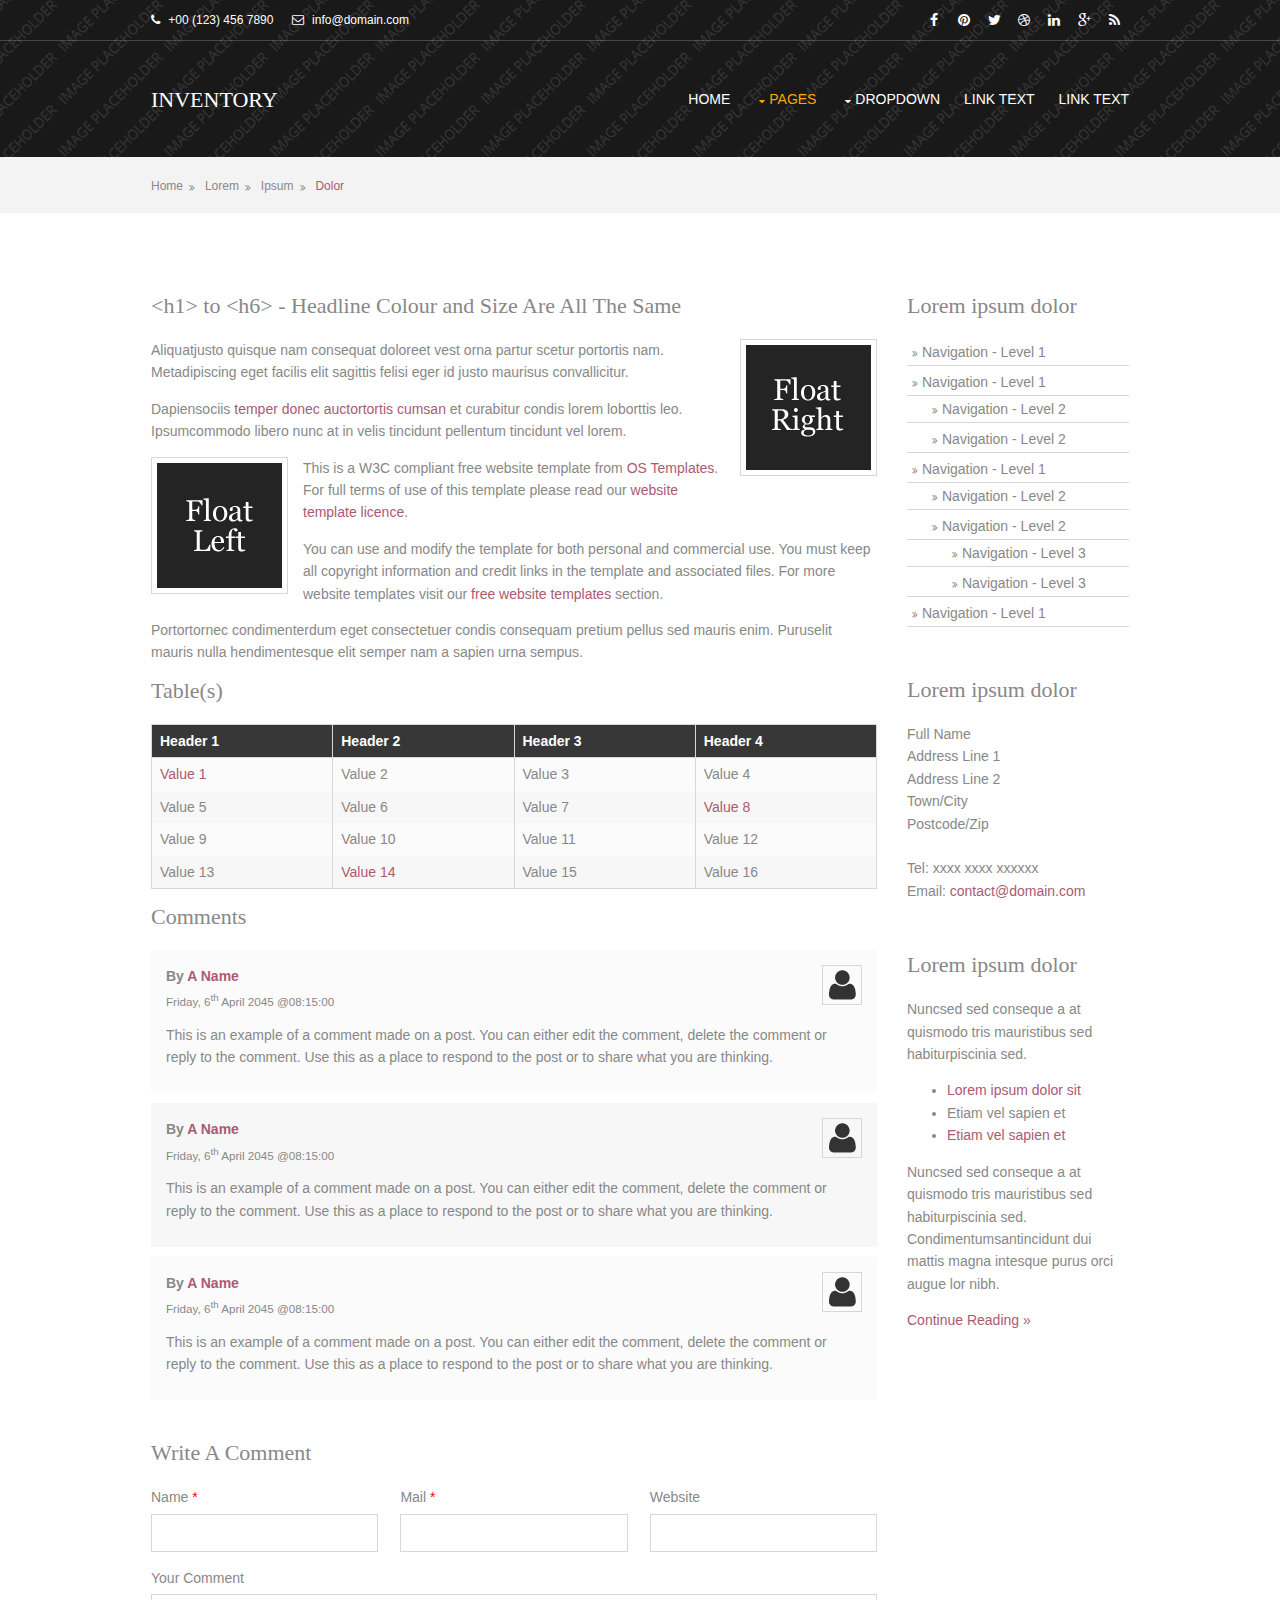
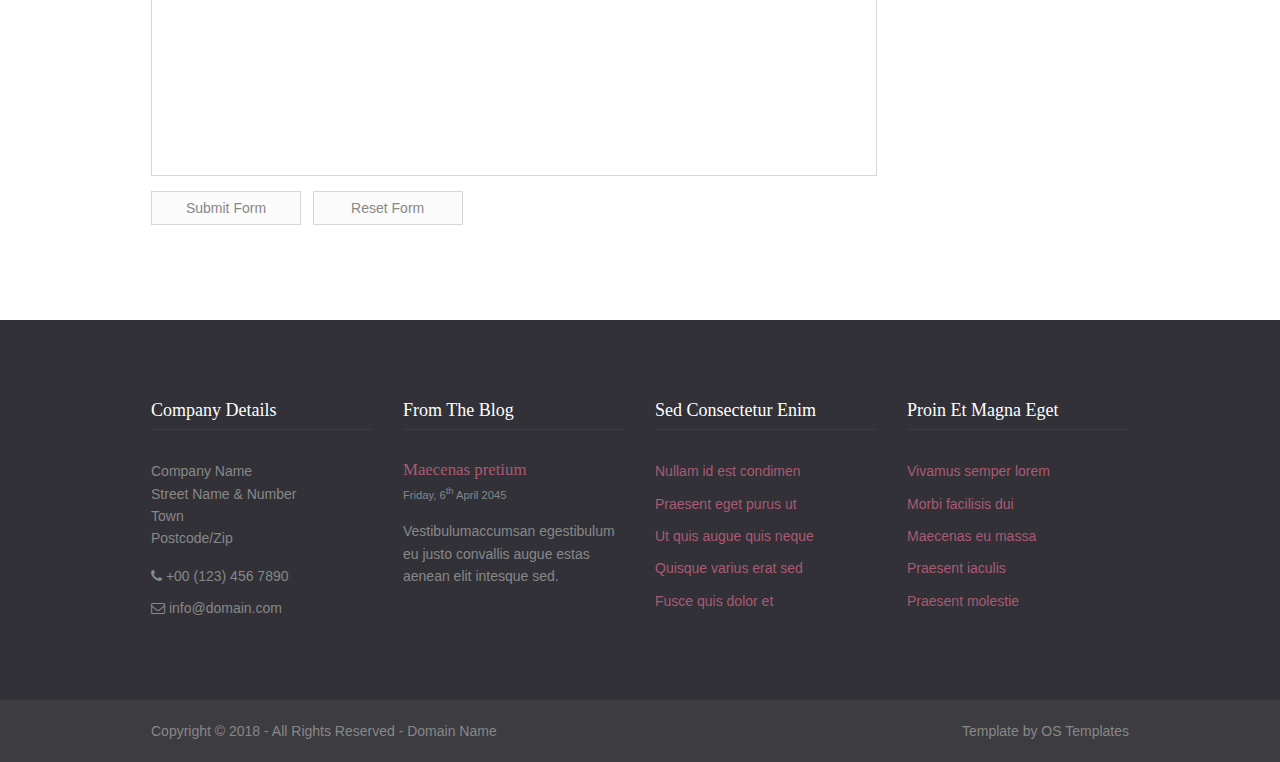
<file: QuanLyKho/pages/sidebar-right.html>
<!DOCTYPE html>
<!--
Template Name: Inventory
Author: <a href="https://www.os-templates.com/">OS Templates</a>
Author URI: https://www.os-templates.com/
Licence: Free to use under our free template licence terms
Licence URI: https://www.os-templates.com/template-terms
-->
<html>
<head>
<title>Inventory | Pages | Sidebar Right</title>
<meta charset="utf-8">
<meta name="viewport" content="width=device-width, initial-scale=1.0, maximum-scale=1.0, user-scalable=no">
<link href="../layout/styles/layout.css" rel="stylesheet" type="text/css" media="all">
</head>
<body id="top">
<!-- ################################################################################################ -->
<!-- ################################################################################################ -->
<!-- ################################################################################################ -->
<!-- Top Background Image Wrapper -->
<div class="bgded" style="background-image:url('../images/demo/backgrounds/01.png');">
  <div class="overlay"> 
    <!-- ################################################################################################ -->
    <!-- ################################################################################################ -->
    <!-- ################################################################################################ -->
    <div class="wrapper row0">
      <div id="topbar" class="clear"> 
        <!-- ################################################################################################ -->
        <div class="fl_left">
          <ul class="nospace inline pushright">
            <li><i class="fa fa-phone"></i> +00 (123) 456 7890</li>
            <li><i class="fa fa-envelope-o"></i> info@domain.com</li>
          </ul>
        </div>
        <div class="fl_right">
          <ul class="faico clear">
            <li><a class="faicon-facebook" href="#"><i class="fa fa-facebook"></i></a></li>
            <li><a class="faicon-pinterest" href="#"><i class="fa fa-pinterest"></i></a></li>
            <li><a class="faicon-twitter" href="#"><i class="fa fa-twitter"></i></a></li>
            <li><a class="faicon-dribble" href="#"><i class="fa fa-dribbble"></i></a></li>
            <li><a class="faicon-linkedin" href="#"><i class="fa fa-linkedin"></i></a></li>
            <li><a class="faicon-google-plus" href="#"><i class="fa fa-google-plus"></i></a></li>
            <li><a class="faicon-rss" href="#"><i class="fa fa-rss"></i></a></li>
          </ul>
        </div>
        <!-- ################################################################################################ -->
      </div>
    </div>
    <!-- ################################################################################################ -->
    <!-- ################################################################################################ -->
    <!-- ################################################################################################ -->
    <div class="wrapper row1">
      <header id="header" class="clear"> 
        <!-- ################################################################################################ -->
        <div id="logo" class="fl_left">
          <h1><a href="../index.html">Inventory</a></h1>
        </div>
        <nav id="mainav" class="fl_right">
          <ul class="clear">
            <li><a href="../index.html">Home</a></li>
            <li class="active"><a class="drop" href="#">Pages</a>
              <ul>
                <li><a href="gallery.html">Gallery</a></li>
                <li><a href="full-width.html">Full Width</a></li>
                <li><a href="sidebar-left.html">Sidebar Left</a></li>
                <li class="active"><a href="sidebar-right.html">Sidebar Right</a></li>
                <li><a href="basic-grid.html">Basic Grid</a></li>
              </ul>
            </li>
            <li><a class="drop" href="#">Dropdown</a>
              <ul>
                <li><a href="#">Level 2</a></li>
                <li><a class="drop" href="#">Level 2 + Drop</a>
                  <ul>
                    <li><a href="#">Level 3</a></li>
                    <li><a href="#">Level 3</a></li>
                    <li><a href="#">Level 3</a></li>
                  </ul>
                </li>
                <li><a href="#">Level 2</a></li>
              </ul>
            </li>
            <li><a href="#">Link Text</a></li>
            <li><a href="#">Link Text</a></li>
          </ul>
        </nav>
        <!-- ################################################################################################ -->
      </header>
    </div>
    <!-- ################################################################################################ -->
    <!-- ################################################################################################ -->
    <!-- ################################################################################################ -->
  </div>
</div>
<!-- End Top Background Image Wrapper -->
<!-- ################################################################################################ -->
<!-- ################################################################################################ -->
<!-- ################################################################################################ -->
<div class="wrapper row2">
  <div id="breadcrumb" class="clear"> 
    <!-- ################################################################################################ -->
    <ul>
      <li><a href="#">Home</a></li>
      <li><a href="#">Lorem</a></li>
      <li><a href="#">Ipsum</a></li>
      <li><a href="#">Dolor</a></li>
    </ul>
    <!-- ################################################################################################ -->
  </div>
</div>
<!-- ################################################################################################ -->
<!-- ################################################################################################ -->
<!-- ################################################################################################ -->
<div class="wrapper row3">
  <main class="container clear"> 
    <!-- main body -->
    <!-- ################################################################################################ -->
    <div class="content three_quarter first"> 
      <!-- ################################################################################################ -->
      <h1>&lt;h1&gt; to &lt;h6&gt; - Headline Colour and Size Are All The Same</h1>
      <img class="imgr borderedbox inspace-5" src="../images/demo/imgr.gif" alt="">
      <p>Aliquatjusto quisque nam consequat doloreet vest orna partur scetur portortis nam. Metadipiscing eget facilis elit sagittis felisi eger id justo maurisus convallicitur.</p>
      <p>Dapiensociis <a href="#">temper donec auctortortis cumsan</a> et curabitur condis lorem loborttis leo. Ipsumcommodo libero nunc at in velis tincidunt pellentum tincidunt vel lorem.</p>
      <img class="imgl borderedbox inspace-5" src="../images/demo/imgl.gif" alt="">
      <p>This is a W3C compliant free website template from <a href="https://www.os-templates.com/" title="Free Website Templates">OS Templates</a>. For full terms of use of this template please read our <a href="https://www.os-templates.com/template-terms">website template licence</a>.</p>
      <p>You can use and modify the template for both personal and commercial use. You must keep all copyright information and credit links in the template and associated files. For more website templates visit our <a href="https://www.os-templates.com/">free website templates</a> section.</p>
      <p>Portortornec condimenterdum eget consectetuer condis consequam pretium pellus sed mauris enim. Puruselit mauris nulla hendimentesque elit semper nam a sapien urna sempus.</p>
      <h1>Table(s)</h1>
      <div class="scrollable">
        <table>
          <thead>
            <tr>
              <th>Header 1</th>
              <th>Header 2</th>
              <th>Header 3</th>
              <th>Header 4</th>
            </tr>
          </thead>
          <tbody>
            <tr>
              <td><a href="#">Value 1</a></td>
              <td>Value 2</td>
              <td>Value 3</td>
              <td>Value 4</td>
            </tr>
            <tr>
              <td>Value 5</td>
              <td>Value 6</td>
              <td>Value 7</td>
              <td><a href="#">Value 8</a></td>
            </tr>
            <tr>
              <td>Value 9</td>
              <td>Value 10</td>
              <td>Value 11</td>
              <td>Value 12</td>
            </tr>
            <tr>
              <td>Value 13</td>
              <td><a href="#">Value 14</a></td>
              <td>Value 15</td>
              <td>Value 16</td>
            </tr>
          </tbody>
        </table>
      </div>
      <div id="comments">
        <h2>Comments</h2>
        <ul>
          <li>
            <article>
              <header>
                <figure class="avatar"><img src="../images/demo/avatar.png" alt=""></figure>
                <address>
                By <a href="#">A Name</a>
                </address>
                <time datetime="2045-04-06T08:15+00:00">Friday, 6<sup>th</sup> April 2045 @08:15:00</time>
              </header>
              <div class="comcont">
                <p>This is an example of a comment made on a post. You can either edit the comment, delete the comment or reply to the comment. Use this as a place to respond to the post or to share what you are thinking.</p>
              </div>
            </article>
          </li>
          <li>
            <article>
              <header>
                <figure class="avatar"><img src="../images/demo/avatar.png" alt=""></figure>
                <address>
                By <a href="#">A Name</a>
                </address>
                <time datetime="2045-04-06T08:15+00:00">Friday, 6<sup>th</sup> April 2045 @08:15:00</time>
              </header>
              <div class="comcont">
                <p>This is an example of a comment made on a post. You can either edit the comment, delete the comment or reply to the comment. Use this as a place to respond to the post or to share what you are thinking.</p>
              </div>
            </article>
          </li>
          <li>
            <article>
              <header>
                <figure class="avatar"><img src="../images/demo/avatar.png" alt=""></figure>
                <address>
                By <a href="#">A Name</a>
                </address>
                <time datetime="2045-04-06T08:15+00:00">Friday, 6<sup>th</sup> April 2045 @08:15:00</time>
              </header>
              <div class="comcont">
                <p>This is an example of a comment made on a post. You can either edit the comment, delete the comment or reply to the comment. Use this as a place to respond to the post or to share what you are thinking.</p>
              </div>
            </article>
          </li>
        </ul>
        <h2>Write A Comment</h2>
        <form action="#" method="post">
          <div class="one_third first">
            <label for="name">Name <span>*</span></label>
            <input type="text" name="name" id="name" value="" size="22">
          </div>
          <div class="one_third">
            <label for="email">Mail <span>*</span></label>
            <input type="text" name="email" id="email" value="" size="22">
          </div>
          <div class="one_third">
            <label for="url">Website</label>
            <input type="text" name="url" id="url" value="" size="22">
          </div>
          <div class="block clear">
            <label for="comment">Your Comment</label>
            <textarea name="comment" id="comment" cols="25" rows="10"></textarea>
          </div>
          <div>
            <input name="submit" type="submit" value="Submit Form">
            &nbsp;
            <input name="reset" type="reset" value="Reset Form">
          </div>
        </form>
      </div>
      <!-- ################################################################################################ -->
    </div>
    <!-- ################################################################################################ -->
    <!-- ################################################################################################ -->
    <div class="sidebar one_quarter"> 
      <!-- ################################################################################################ -->
      <h6>Lorem ipsum dolor</h6>
      <nav class="sdb_holder">
        <ul>
          <li><a href="#">Navigation - Level 1</a></li>
          <li><a href="#">Navigation - Level 1</a>
            <ul>
              <li><a href="#">Navigation - Level 2</a></li>
              <li><a href="#">Navigation - Level 2</a></li>
            </ul>
          </li>
          <li><a href="#">Navigation - Level 1</a>
            <ul>
              <li><a href="#">Navigation - Level 2</a></li>
              <li><a href="#">Navigation - Level 2</a>
                <ul>
                  <li><a href="#">Navigation - Level 3</a></li>
                  <li><a href="#">Navigation - Level 3</a></li>
                </ul>
              </li>
            </ul>
          </li>
          <li><a href="#">Navigation - Level 1</a></li>
        </ul>
      </nav>
      <div class="sdb_holder">
        <h6>Lorem ipsum dolor</h6>
        <address>
        Full Name<br>
        Address Line 1<br>
        Address Line 2<br>
        Town/City<br>
        Postcode/Zip<br>
        <br>
        Tel: xxxx xxxx xxxxxx<br>
        Email: <a href="#">contact@domain.com</a>
        </address>
      </div>
      <div class="sdb_holder">
        <article>
          <h6>Lorem ipsum dolor</h6>
          <p>Nuncsed sed conseque a at quismodo tris mauristibus sed habiturpiscinia sed.</p>
          <ul>
            <li><a href="#">Lorem ipsum dolor sit</a></li>
            <li>Etiam vel sapien et</li>
            <li><a href="#">Etiam vel sapien et</a></li>
          </ul>
          <p>Nuncsed sed conseque a at quismodo tris mauristibus sed habiturpiscinia sed. Condimentumsantincidunt dui mattis magna intesque purus orci augue lor nibh.</p>
          <p class="more"><a href="#">Continue Reading &raquo;</a></p>
        </article>
      </div>
      <!-- ################################################################################################ -->
    </div>
    <!-- ################################################################################################ -->
    <!-- / main body -->
    <div class="clear"></div>
  </main>
</div>
<!-- ################################################################################################ -->
<!-- ################################################################################################ -->
<!-- ################################################################################################ -->
<div class="wrapper row4">
  <footer id="footer" class="clear"> 
    <!-- ################################################################################################ -->
    <div class="one_quarter first">
      <h6 class="title">Company Details</h6>
      <address class="btmspace-15">
      Company Name<br>
      Street Name &amp; Number<br>
      Town<br>
      Postcode/Zip
      </address>
      <ul class="nospace">
        <li class="btmspace-10"><span class="fa fa-phone"></span> +00 (123) 456 7890</li>
        <li><span class="fa fa-envelope-o"></span> info@domain.com</li>
      </ul>
    </div>
    <div class="one_quarter">
      <h6 class="title">From The Blog</h6>
      <article>
        <h2 class="nospace font-x1"><a href="#">Maecenas pretium</a></h2>
        <time class="smallfont" datetime="2045-04-06">Friday, 6<sup>th</sup> April 2045</time>
        <p>Vestibulumaccumsan egestibulum eu justo convallis augue estas aenean elit intesque sed.</p>
      </article>
    </div>
    <div class="one_quarter">
      <h6 class="title">Sed consectetur enim</h6>
      <ul class="nospace linklist">
        <li><a href="#">Nullam id est condimen</a></li>
        <li><a href="#">Praesent eget purus ut</a></li>
        <li><a href="#">Ut quis augue quis neque</a></li>
        <li><a href="#">Quisque varius erat sed</a></li>
        <li><a href="#">Fusce quis dolor et</a></li>
      </ul>
    </div>
    <div class="one_quarter">
      <h6 class="title">Proin et magna eget</h6>
      <ul class="nospace linklist">
        <li><a href="#">Vivamus semper lorem</a></li>
        <li><a href="#">Morbi facilisis dui</a></li>
        <li><a href="#">Maecenas eu massa</a></li>
        <li><a href="#">Praesent iaculis</a></li>
        <li><a href="#">Praesent molestie</a></li>
      </ul>
    </div>
    <!-- ################################################################################################ -->
  </footer>
</div>
<!-- ################################################################################################ -->
<!-- ################################################################################################ -->
<!-- ################################################################################################ -->
<div class="wrapper row5">
  <div id="copyright" class="clear"> 
    <!-- ################################################################################################ -->
    <p class="fl_left">Copyright &copy; 2018 - All Rights Reserved - <a href="#">Domain Name</a></p>
    <p class="fl_right">Template by <a target="_blank" href="https://www.os-templates.com/" title="Free Website Templates">OS Templates</a></p>
    <!-- ################################################################################################ -->
  </div>
</div>
<!-- ################################################################################################ -->
<!-- ################################################################################################ -->
<!-- ################################################################################################ -->
<a id="backtotop" href="#top"><i class="fa fa-chevron-up"></i></a>
<!-- JAVASCRIPTS -->
<script src="../layout/scripts/jquery.min.js"></script>
<script src="../layout/scripts/jquery.backtotop.js"></script>
<script src="../layout/scripts/jquery.mobilemenu.js"></script>
</body>
</html>
</file>
<file: QuanLyKho/layout/styles/layout.css>
@charset "utf-8";
/*
Template Name: Inventory
Author: <a href="https://www.os-templates.com/">OS Templates</a>
Author URI: https://www.os-templates.com/
Licence: Free to use under our free template licence terms
Licence URI: https://www.os-templates.com/template-terms
File: Layout CSS
*/

@import url("fontawesome-4.3.0.min.css");
@import url("framework.css");

/* Rows
--------------------------------------------------------------------------------------------------------------- */
.row0{border-bottom:1px solid;}
.row1, .row1 a{}
.row2, .row2 a{}
.row3, .row3 a{}
.row4, .row4 a{}
.row5, .row5 a{}


/* Top Bar
--------------------------------------------------------------------------------------------------------------- */
#topbar{padding:5px 0; font-size:12px;}

#topbar .fl_left{margin-top:4px;}
#topbar .fl_left .inline > li i{margin:0 5px 0 0; line-height:normal;}

#topbar .faico li{margin:0;}


/* Header
--------------------------------------------------------------------------------------------------------------- */
#header{padding:30px 0;}

#header #logo{margin-top:16px;}
#header #logo h1{margin:0; padding:0; font-size:22px; text-transform:uppercase;}


/* Page Intro
--------------------------------------------------------------------------------------------------------------- */
#pageintro{padding:200px 0; text-align:center;}

#pageintro *{margin:0 0 30px 0;}
#pageintro br, #pageintro .btn{margin:0;}


/* Click To Action
--------------------------------------------------------------------------------------------------------------- */
#cta{padding:50px 0;}

#cta .btn{display:block; text-align:center;}


/* Content Area
--------------------------------------------------------------------------------------------------------------- */
.container{padding:80px 0;}

/* Content */
.container .content{}

/* Comments */
#comments ul{margin:0 0 40px 0; padding:0; list-style:none;}
#comments li{margin:0 0 10px 0; padding:15px;}
#comments .avatar{float:right; margin:0 0 10px 10px; padding:3px; border:1px solid;}
#comments address{font-weight:bold;}
#comments time{font-size:smaller;}
#comments .comcont{display:block; margin:0; padding:0;}
#comments .comcont p{margin:10px 5px 10px 0; padding:0;}

#comments form{display:block; width:100%;}
#comments input, #comments textarea{width:100%; padding:10px; border:1px solid;}
#comments textarea{overflow:auto;}
#comments div{margin-bottom:15px;}
#comments input[type="submit"], #comments input[type="reset"]{display:inline-block; width:auto; min-width:150px; margin:0; padding:8px 5px; cursor:pointer;}

/* Sidebar */
.container .sidebar{}

.sidebar .sdb_holder{margin-bottom:50px;}
.sidebar .sdb_holder:last-child{margin-bottom:0;}


/* Footer
--------------------------------------------------------------------------------------------------------------- */
#footer{padding:80px 0;}

#footer .title{margin:0 0 30px 0; padding:0 0 8px 0; border-bottom:1px solid; font-size:18px; text-transform:capitalize;}

#footer .linklist li{margin-bottom:10px;}
#footer .linklist li:last-child{margin-bottom:0;}

#footer .smallfont{font-size:.8em; margin:0;}


/* Copyright
--------------------------------------------------------------------------------------------------------------- */
#copyright{padding:20px 0;}
#copyright *{margin:0; padding:0;}


/* Transition Fade
--------------------------------------------------------------------------------------------------------------- */
.faico a, #mainav *, #backtotop, .btn, .figline a{transition:all .3s ease-in-out;}


/* ------------------------------------------------------------------------------------------------------------ */
/* ------------------------------------------------------------------------------------------------------------ */
/* ------------------------------------------------------------------------------------------------------------ */
/* ------------------------------------------------------------------------------------------------------------ */
/* ------------------------------------------------------------------------------------------------------------ */


/* Navigation
--------------------------------------------------------------------------------------------------------------- */
nav ul, nav ol{margin:0; padding:0; list-style:none;}

#mainav, #breadcrumb, .sidebar nav{line-height:normal;}
#mainav .drop::after, #mainav li li .drop::after, #breadcrumb li a::after, .sidebar nav a::after{position:absolute; font-family:"FontAwesome"; font-size:10px; line-height:10px;}

/* Top Navigation */
#mainav{}
#mainav ul{text-transform:uppercase;}
#mainav ul ul{z-index:9999; position:absolute; width:180px; text-transform:none;}
#mainav ul ul ul{left:180px; top:0;}
#mainav li{display:inline-block; position:relative; margin:0 20px 0 0; padding:0;}
#mainav li:last-child{margin-right:0;}
#mainav li li{width:100%; margin:0;}
#mainav li a{display:block; padding:20px 0;}
#mainav li li a{border:solid; border-width:0 0 1px 0;}
#mainav .drop{padding-left:15px;}
#mainav li li a, #mainav li li .drop{display:block; margin:0; padding:10px 15px;}
#mainav .drop::after, #mainav li li .drop::after{content:"\f0d7";}
#mainav .drop::after{top:25px; left:5px;}
#mainav li li .drop::after{top:15px; left:5px;}
#mainav ul ul{visibility:hidden; opacity:0;}
#mainav ul li:hover > ul{visibility:visible; opacity:1;}

#mainav form{display:none; margin:0; padding:0;}
#mainav form select, #mainav form select option{display:block; cursor:pointer; outline:none;}
#mainav form select{width:100%; padding:5px; border:1px solid;}
#mainav form select option{margin:5px; padding:0; border:none;}

/* Breadcrumb */
#breadcrumb{padding:20px 0;}
#breadcrumb ul{margin:0; padding:0; list-style:none;}
#breadcrumb li{display:inline-block; margin:0 6px 0 0; padding:0;}
#breadcrumb li a{display:block; position:relative; margin:0; padding:0 12px 0 0; font-size:12px;}
#breadcrumb li a::after{top:3px; right:0; content:"\f101";}
#breadcrumb li:last-child a{margin:0; padding:0;}
#breadcrumb li:last-child a::after{display:none;}

/* Sidebar Navigation */
.sidebar nav{display:block; width:100%;}
.sidebar nav li{margin:0 0 3px 0; padding:0;}
.sidebar nav a{display:block; position:relative; margin:0; padding:5px 10px 5px 15px; text-decoration:none; border:solid; border-width:0 0 1px 0;}
.sidebar nav a::after{top:9px; left:5px; content:"\f101";}
.sidebar nav ul ul a{padding-left:35px;}
.sidebar nav ul ul a::after{left:25px;}
.sidebar nav ul ul ul a{padding-left:55px;}
.sidebar nav ul ul ul a::after{left:45px;}

/* Pagination */
.pagination{display:block; width:100%; text-align:center; clear:both;}
.pagination li{display:inline-block; margin:0 2px 0 0;}
.pagination li:last-child{margin-right:0;}
.pagination a, .pagination strong{display:block; padding:8px 11px; border:1px solid; background-clip:padding-box; font-weight:normal;}

/* Back to Top */
#backtotop{z-index:999; display:inline-block; position:fixed; visibility:hidden; bottom:20px; right:20px; width:36px; height:36px; line-height:36px; font-size:16px; text-align:center; opacity:.2;}
#backtotop i{display:block; width:100%; height:100%; line-height:inherit;}
#backtotop.visible{visibility:visible; opacity:.5;}
#backtotop:hover{opacity:1;}


/* Tables
--------------------------------------------------------------------------------------------------------------- */
table, th, td{border:1px solid; border-collapse:collapse; vertical-align:top;}
table, th{table-layout:auto;}
table{width:100%; margin-bottom:15px;}
th, td{padding:5px 8px;}
td{border-width:0 1px;}


/* Gallery
--------------------------------------------------------------------------------------------------------------- */
#gallery{display:block; width:100%; margin-bottom:50px;}
#gallery figure figcaption{display:block; width:100%; clear:both;}
#gallery li{margin-bottom:30px;}


/* Font Awesome Social Icons
--------------------------------------------------------------------------------------------------------------- */
.faico{margin:0; padding:0; list-style:none;}
.faico li{display:inline-block; float:left; margin:0 2px 0 0; padding:0; line-height:normal;}
.faico li:last-child{margin-right:0;}

.faico a{display:inline-block; width:30px; height:30px; line-height:30px; font-size:14px; text-align:center;}
.faico a{color:inherit; background-color:transparent;}

.faicon-dribble:hover{color:#EA4C89;}
.faicon-facebook:hover{color:#3B5998;}
.faicon-google-plus:hover{color:#DB4A39;}
.faicon-linkedin:hover{color:#0E76A8;}
.faicon-pinterest:hover{color:#C8232C;}
.faicon-rss:hover{color:#EE802F;}
.faicon-twitter:hover{color:#00ACEE;}


/* ------------------------------------------------------------------------------------------------------------ */
/* ------------------------------------------------------------------------------------------------------------ */
/* ------------------------------------------------------------------------------------------------------------ */
/* ------------------------------------------------------------------------------------------------------------ */
/* ------------------------------------------------------------------------------------------------------------ */


/* Colours
--------------------------------------------------------------------------------------------------------------- */
body{color:#888888; background-color:#3C3C41;}
a{color:#AB5A73;}
hr, .borderedbox{border-color:#D7D7D7;}
label span{color:#FF0000; background-color:inherit;}
.overlay{color:inherit; background-color:rgba(0,0,0,.5);/* #000000 */}
.btn{color:#FFFFFF; background-color:#AB5A73; border-color:#AB5A73;}
.icon{color:#888888; background-color:#F3F3F3;}


/* Rows */
.row0{color:#FFFFFF; border-color:rgba(255,255,255,.2);}
.row0 a{color: #FFFFFF}
.row1{color:#FFFFFF; }
.row1 p{
	font-size: 50px;
}

.row2{color:#888888; background-color:#F3F3F3;}
.row3{color:#888888; background-color:#FFFFFF;}
.row4{color:#888888; background-color:#313137;}
.row5, .row5 a{color:#888888; background-color:#3C3C41;}
.coloured{color:#FFFFFF; background-color:#AB5A73;}


/* Header */
#header #logo a{color:inherit;}


/* Page Intro */
#pageintro .btn{background-color:inherit; border-color:inherit;}
#pageintro .btn:hover{background-color:#AB5A73; border-color:#AB5A73;}


/* Click To Action */
#cta .btn{background-color:inherit; border-color:inherit;}
#cta .btn:hover{color:#AB5A73; background-color:#FFFFFF;}


/* Footer */
#footer .title{color:#FFFFFF; border-color:#3C3C41;}


/* Navigation */
#mainav li a{color:inherit;}
#mainav .active a, #mainav a:hover, #mainav li:hover > a{color:#FFA500; background-color:inherit;}
#mainav li li a, #mainav .active li a{color:#FFFFFF; background-color:rgba(0,0,0,.6); border-color:rgba(0,0,0,.6);}
#mainav li li:hover > a, #mainav .active .active > a{color:#FFFFFF; background-color:#FFA500;}
#mainav form select{color:#FFFFFF; background-color:#000000; border-color:rgba(136,136,136,.5);/* #888888 */}

#breadcrumb a{color:inherit; background-color:inherit;}
#breadcrumb li:last-child a{color:#AB5A73;}

.container .sidebar nav a{color:inherit; border-color:#D7D7D7;}
.container .sidebar nav a:hover{color:#AB5A73;}

.pagination a, .pagination strong{border-color:#D7D7D7;}
.pagination .current *{color:#FFFFFF; background-color:#AB5A73;}

#backtotop{color:#FFFFFF; background-color:#AB5A73;}


/* Tables + Comments */
table, th, td, #comments .avatar, #comments input, #comments textarea{border-color:#D7D7D7;}
th{color:#FFFFFF; background-color:#373737;}
tr, #comments li, #comments input[type="submit"], #comments input[type="reset"]{color:inherit; background-color:#FBFBFB;}
tr:nth-child(even), #comments li:nth-child(even){color:inherit; background-color:#F7F7F7;}
table a, #comments a{background-color:inherit;}


/* ------------------------------------------------------------------------------------------------------------ */
/* ------------------------------------------------------------------------------------------------------------ */
/* ------------------------------------------------------------------------------------------------------------ */
/* ------------------------------------------------------------------------------------------------------------ */
/* ------------------------------------------------------------------------------------------------------------ */


/* Media Queries
--------------------------------------------------------------------------------------------------------------- */
@-ms-viewport{width:device-width;}


/* Smartphone + Tablet
--------------------------------------------------------------------------------------------------------------- */
@media screen and (min-width:180px) and (max-width:750px) {
	.imgl, .imgr{display:inline-block; float:none; margin:0 0 10px 0;}
	.fl_left, .fl_right{display:block; float:none;}
	.one_half, .one_third, .two_third, .one_quarter, .two_quarter, .three_quarter{display:block; float:none; width:auto; margin:0 0 30px 0; padding:0;}
}

@media screen and (min-width:180px) and (max-width:900px) {
	#topbar, #header, #pageintro, #cta, #breadcrumb, .container, #footer, #copyright{max-width:90%;}

	#topbar{}

	#header{}

	#pageintro{}

	#cta{}

	#mainav{}
	#mainav ul{display:none;}
	#mainav form{display:block; margin-top:12px;}

	#breadcrumb{}

	.container{}
	#comments input[type="reset"]{margin-top:10px;}
	.pagination li{display:inline-block; margin:0 5px 5px 0;}

	.figline li{margin-bottom:10px;}
	.figline *:last-child{margin-bottom:0;}

	#footer{}

	#copyright{}
	#copyright p:first-of-type{margin-bottom:10px;}
}


/* Max Wrapper Width - Laptop, Desktop etc.
--------------------------------------------------------------------------------------------------------------- */
@media screen and (min-width:978px) {
	#topbar, #header, #pageintro, #cta, #breadcrumb, .container, #footer, #copyright{max-width:978px;}
}


/* Other
--------------------------------------------------------------------------------------------------------------- */
@media screen and (max-width:650px) {
	.scrollable{display:block; width:100%; margin:0 0 30px 0; padding:0 0 15px 0; overflow:auto; overflow-x:scroll;}
	.scrollable table{margin:0; padding:0; white-space:nowrap;}

	.inline li, .inline input{display:block; margin-bottom:10px;}
	.pushright li{margin-right:0;}

	.font-x2{font-size:1.4rem; font color: black;}
	.font-x3{font-size:1.6rem;}

	#topbar{text-align:center;}
	#topbar *{margin:0;}
	#topbar .fl_left ul{margin:0 0 10px 0; line-height:normal;}
	#topbar .faico li{float:none;}

	#header{text-align:center;}
	#header #logo{margin:15px 0 5px;}

	#pageintro{padding:120px 0;}

	.container{padding-bottom:50px;}

	#footer{padding-bottom:50px;}
}

@media screen and (max-width:400px) {
	.figline li{display:block; width:100%; margin:0 0 10px 0;}
}
</file>
